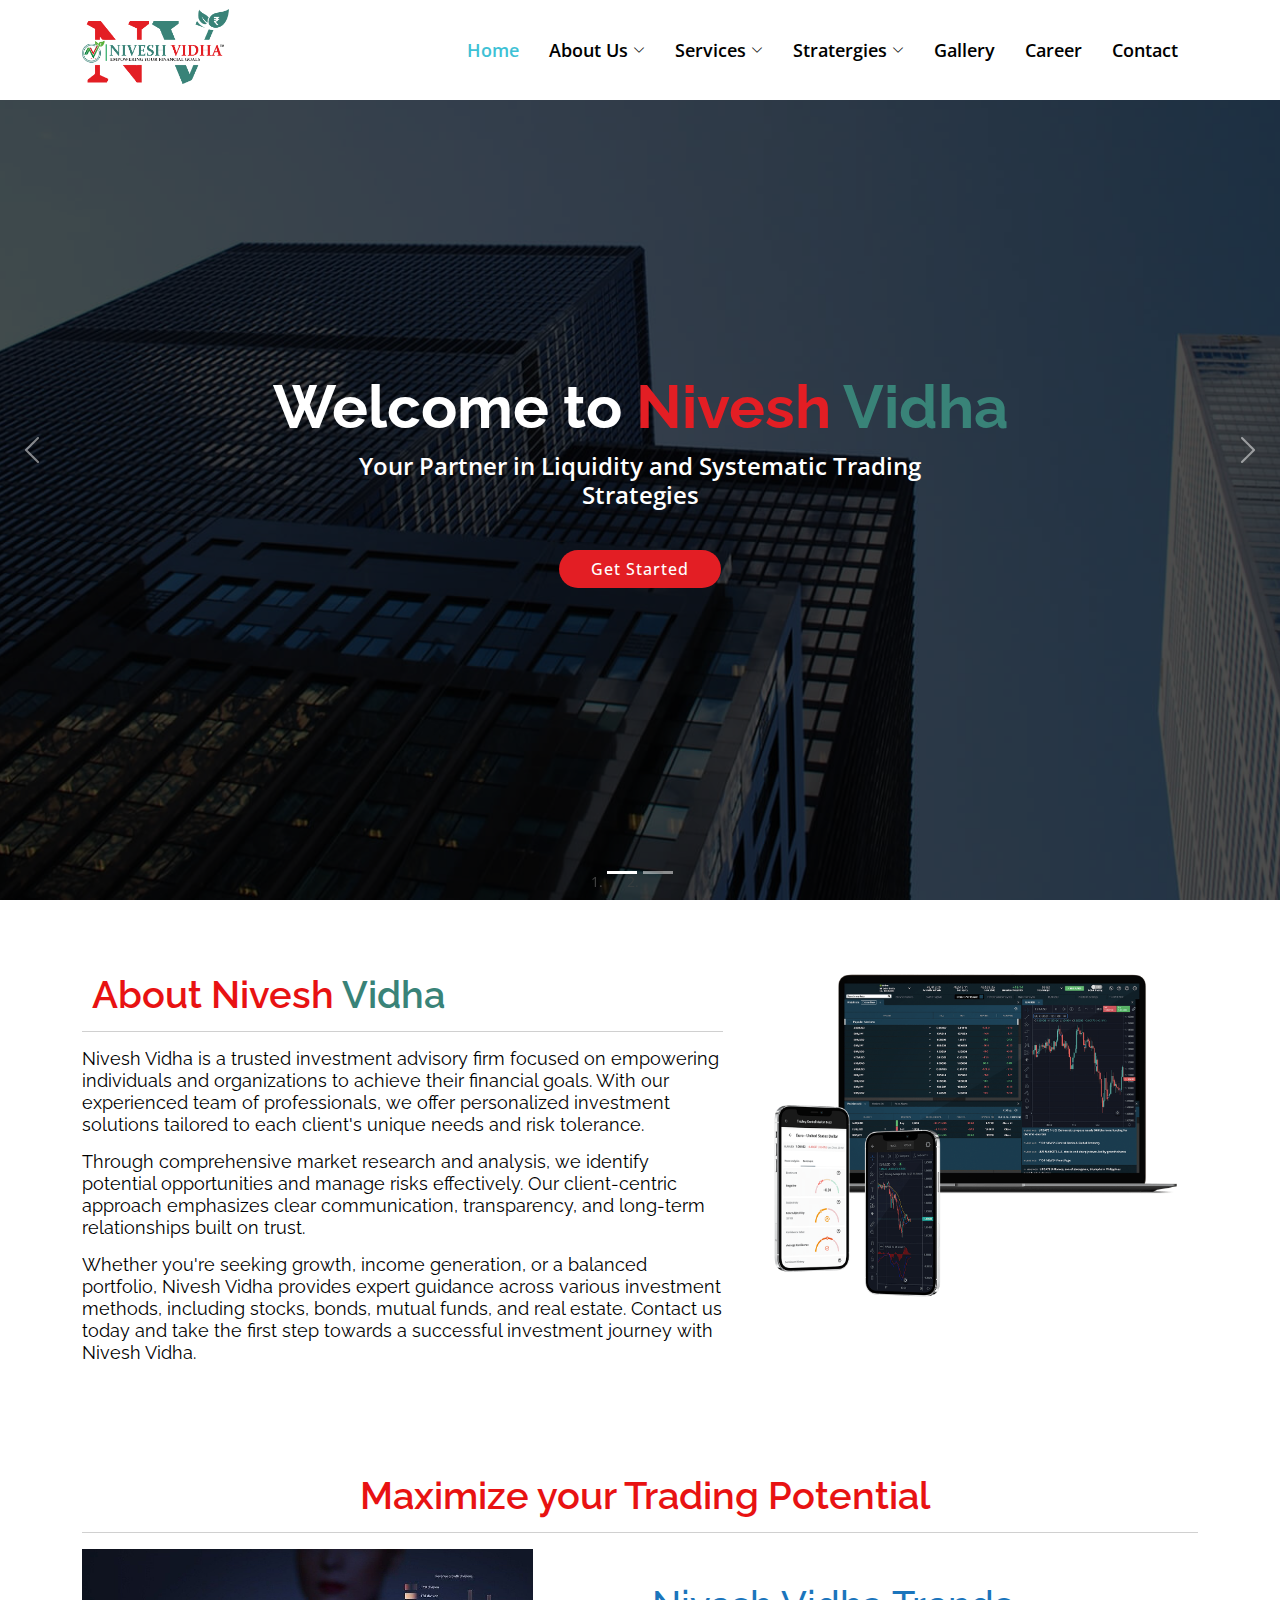
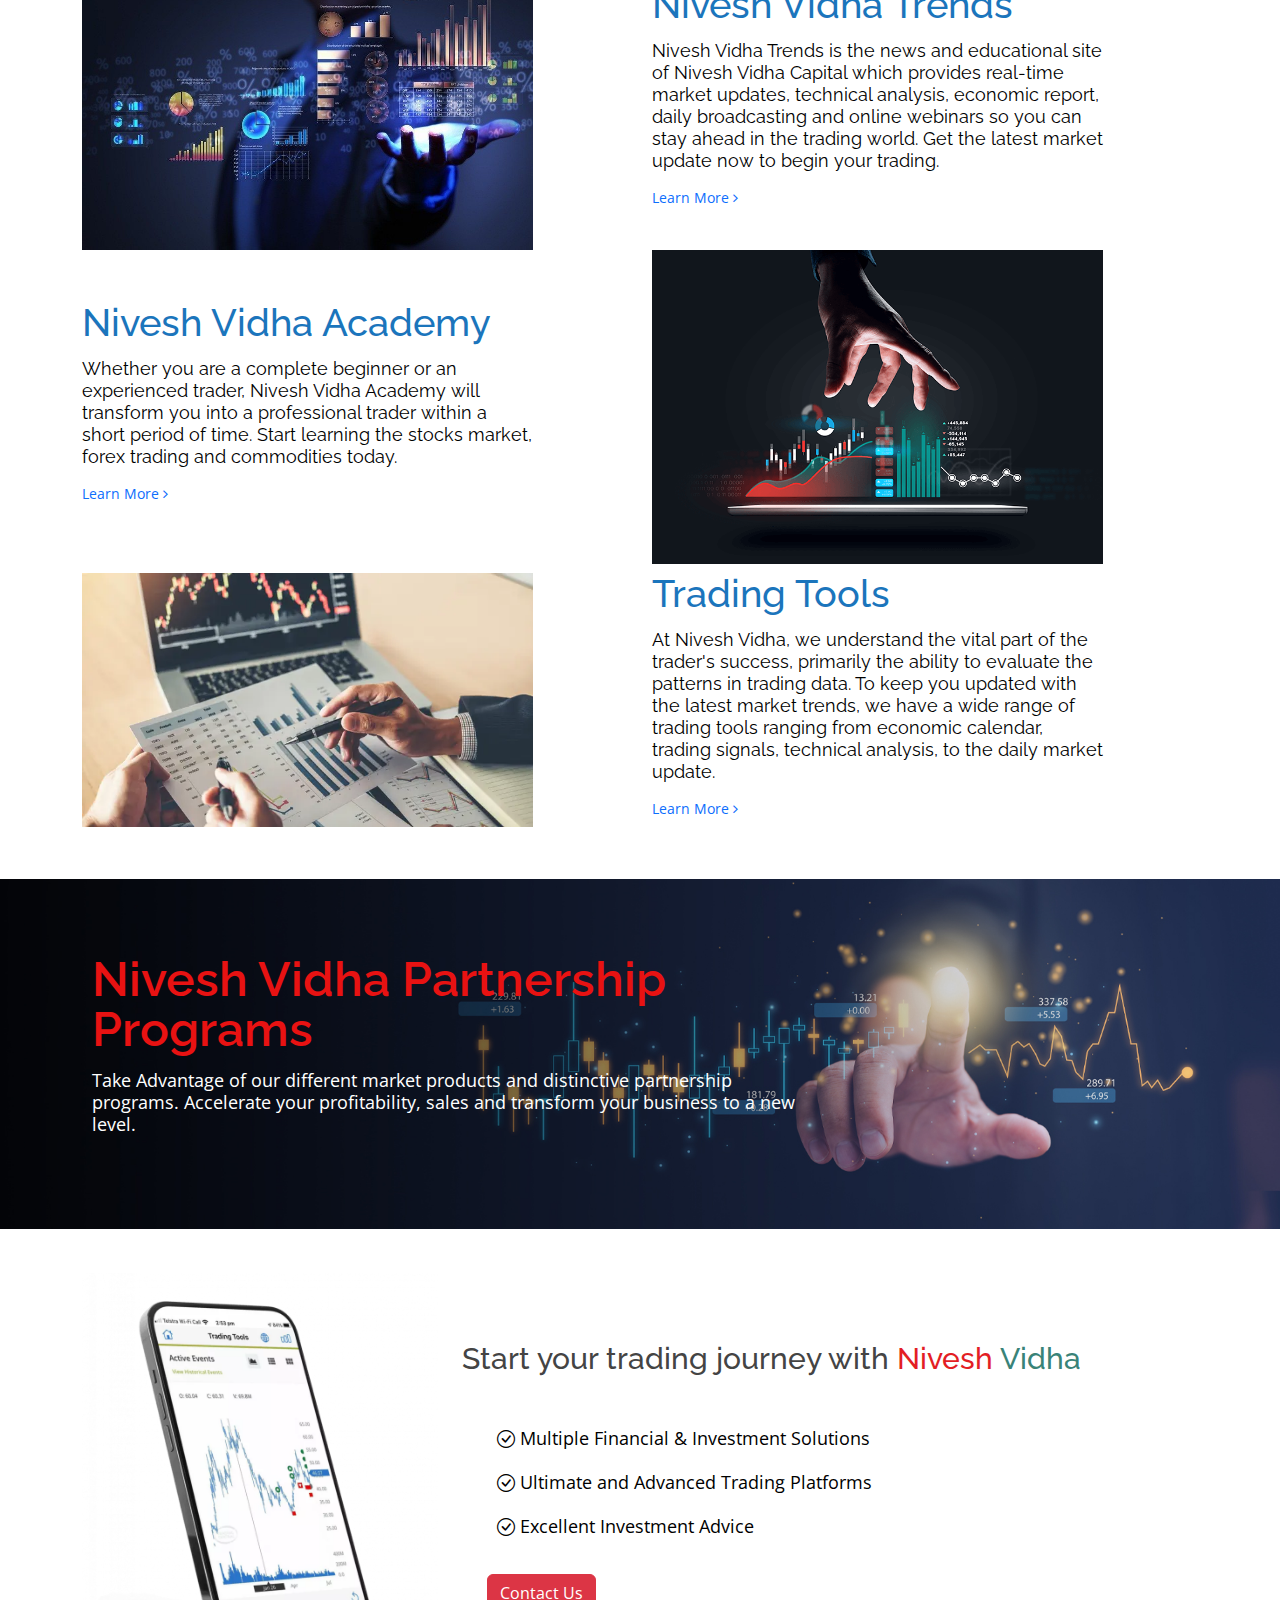
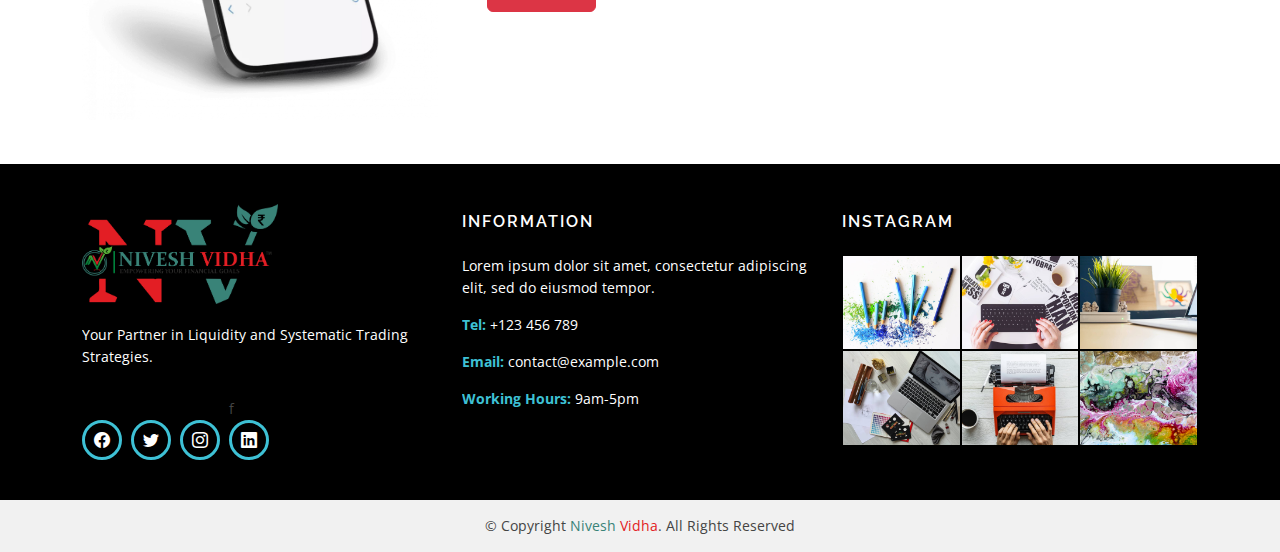
<file: index.html>
<!DOCTYPE html>
<html lang="en">

<head>
  <meta charset="utf-8">
  <meta content="width=device-width, initial-scale=1.0" name="viewport">

  <title>Nivesh Vidha </title>
  <meta content="" name="description">
  <meta content="" name="keywords">

  <!-- Favicons -->
  <link href="assets/img/favicon.png" rel="icon">
  <link href="assets/img/apple-touch-icon.png" rel="apple-touch-icon">
  
  <!--------fontaewsome icon ------->
  <link rel="stylesheet" href="https://cdnjs.cloudflare.com/ajax/libs/font-awesome/4.7.0/css/font-awesome.min.css">

  <!-- Google Fonts -->
  <link href="https://fonts.googleapis.com/css?family=Open+Sans:300,400,400i,600,700|Raleway:300,400,400i,500,500i,700,800,900" rel="stylesheet">

  <!-- Vendor CSS Files -->
  <link href="assets/vendor/animate.css/animate.min.css" rel="stylesheet">
  <link href="assets/vendor/bootstrap/css/bootstrap.min.css" rel="stylesheet">
  <link href="assets/vendor/bootstrap-icons/bootstrap-icons.css" rel="stylesheet">
  <link href="assets/vendor/boxicons/css/boxicons.min.css" rel="stylesheet">
  <link href="assets/vendor/glightbox/css/glightbox.min.css" rel="stylesheet">
  <link href="assets/vendor/swiper/swiper-bundle.min.css" rel="stylesheet">

  <!--  Main CSS File -->
  <link href="assets/css/style.css" rel="stylesheet">

</head>

<body>

  <!-- ======= Header ======= -->
  <header id="header" class="fixed-top d-flex align-items-center">
    <div class="container d-flex justify-content-between">

      <div class="logo">
        
        <a href="index.html"><img src="assets/img/logo.png" alt="Nivesh_logo" ></a>
      </div>

      <nav id="navbar" class="navbar">
        <ul>
          <li><a class="nav-link scrollto active" href="index.html">Home</a></li>
          <li class="dropdown"><a href="about.html"><span>About Us</span> <i class="bi bi-chevron-down"></i></a>
            <ul>
              <li><a href="">Our Story</a></li>
              <li><a href="#">Leadership</a></li>
              <!-- <li class="dropdown"><a href="#"><span>Deep Drop Down</span> <i class="bi bi-chevron-right"></i></a>
                <ul>
                  <li><a href="#">Deep Drop Down 1</a></li>
                  <li><a href="#">Deep Drop Down 2</a></li>
                  <li><a href="#">Deep Drop Down 3</a></li>
                  <li><a href="#">Deep Drop Down 4</a></li>
                  <li><a href="#">Deep Drop Down 5</a></li>
                </ul>
              </li> -->
              <li><a href="#">Principles</a></li>
              <li><a href="#">Investment Philosphy</a></li>
              <li><a href="#">Our Team</a></li>
            </ul>
          </li>
          <li class="dropdown"><a href="services.html"><span>Services</span> <i class="bi bi-chevron-down"></i></a>
            <ul>
              <li><a href="">Portfolio Management</a></li>
              <li><a href="#">Market Insights</a></li>
              <li><a href="#">Research & Analysis</a></li>
              <li><a href="#">Investment Advisory</a></li>
            </ul>
          </li>
          <li class="dropdown"><a href="stratergies.html"><span>Stratergies</span> <i class="bi bi-chevron-down"></i></a>
            <ul>
              <li><a href="">Equity Oriented</a></li>
              <li><a href="#">Risk Management</a></li>
              <li><a href="#">Our Approach</a></li>
              
            </ul>
          </li>
         
          <li><a href="gallery.html">Gallery</a></li>
          <li><a href="career.html">Career</a></li>
         
          <li><a class="nav-link scrollto" href="contact.html">Contact</a></li>
        </ul>
        <i class="bi bi-list mobile-nav-toggle"></i>
      </nav><!-- .navbar -->

    </div>
  </header><!-- End Header -->

  <!-- ======= hero Section ======= -->
  <section id="hero">
    <div class="hero-container">
      <div id="heroCarousel" class="carousel slide carousel-fade" data-bs-ride="carousel" data-bs-interval="5000">

        <ol id="hero-carousel-indicators" class="carousel-indicators"></ol>

        <div class="carousel-inner" role="listbox">

            <div class="carousel-item active" style="background-image: url(assets/img/hero-carousel/1.jpg)">
              <div class="carousel-container">
                <div class="container">
                  <h1 class="animate__animated animate__fadeInDown">Welcome to <span style="color:#e31e24;">Nivesh</span><span style="color:#398378; "> Vidha</span></h1>
                  <p class="animate__animated animate__fadeInUp">Your Partner in Liquidity and Systematic Trading Strategies</p>
                  <a href="#about" class="btn-get-started scrollto animate__animated animate__fadeInUp">Get Started</a>
                </div>
              </div>
            </div>

            <div class="carousel-item" style="background-image: url(assets/img/hero-carousel/2.jpg)">
              <div class="carousel-container">
                <div class="container">
                  <h1 class="animate__animated animate__fadeInDown">Welcome to <span style="color:#e31e24;">Nivesh</span><span style="color:#398378; "> Vidha</span></h1>
                  <p class="animate__animated animate__fadeInUp">Your Partner in Liquidity and Systematic Trading Strategies</p>
                  <a href="#about" class="btn-get-started scrollto animate__animated animate__fadeInUp">Get Started</a>
                </div>
              </div>
            </div>

        </div>

        <a class="carousel-control-prev" href="#heroCarousel" role="button" data-bs-slide="prev">
          <span class="carousel-control-prev-icon bi bi-chevron-left" aria-hidden="true"></span>
        </a>

        <a class="carousel-control-next" href="#heroCarousel" role="button" data-bs-slide="next">
          <span class="carousel-control-next-icon bi bi-chevron-right" aria-hidden="true"></span>
        </a>

      </div>
    </div>
  </section>
  <!-- End Hero Section -->


  <!------------------  about  Nivesh Vidha Section---------------->
  <section>

      <div class="container-fluid">
        <div class="container">
          <div class="row">
            <div class="col-md-7">
              <h2 class="about_head">About Nivesh <span style="color:#398378; "> Vidha</span></h2>
              <hr>
              <p class="about_Para">Nivesh Vidha is a trusted investment advisory firm focused on empowering individuals and organizations 
                to achieve their financial goals. With our experienced team of professionals, we offer personalized investment solutions 
                tailored to each client's unique needs and risk tolerance. 
              <p class="about_Para">
                Through comprehensive market research and analysis, we identify potential opportunities and manage risks effectively. 
                Our client-centric approach emphasizes clear communication, transparency, and long-term relationships built on trust.
              </p> 
              <p class="about_Para">
                Whether you're seeking growth, income generation, or a balanced portfolio, Nivesh Vidha provides expert guidance across
                various investment methods, including stocks, bonds, mutual funds, and real estate. Contact us today and take the first 
                step towards a successful investment journey with Nivesh Vidha.
              </p>
                
              </p>
            </div>
            <div class="col-md-5">
              <br>
              <br>
              <img class="img-fluid" src="assets/img/background/mobile.png" alt="mobile">
            </div>
          </div>
        </div>
      </div>
    
  </section>
  <!-------- about ------------>
<!----- Best of Nivesh -->
<br>
<section class="fdb-block">
  <div class="container">
    <div class="style_container__Dzb4j">
      <div class="row justify-content-center ">
        <div class="col-12 text-center">
          <h2 class="about_head">Maximize your Trading Potential</h2>
          <hr>
        </div>
      </div>
      <div class="row text-left align-items-center  ">
        <div class="col-md-5">
          <img alt="nivesh academy" class="img-fluid" src="assets/img/about/diversified-investment-portfolio_12.jpg" >
        </div>
        <div class="col-12 col-sm-6 col-md-5 m-md-auto">
          <h2 style="color: rgb(27, 117, 188);">Nivesh Vidha Trends</h2>
          <p class="about_Para">
            Nivesh Vidha Trends is the news and educational site of Nivesh Vidha Capital which provides real-time market updates, technical analysis, economic 
            report, daily broadcasting and online webinars so you can stay ahead in the trading world. Get the latest market update now to begin 
            your trading.
          </p>
          <p>
            <a href="">Learn More <i class="fa fa-angle-right" aria-hidden="true"></i></a>
          </p>
        </div>
      </div>
      <div class="row text-left align-items-center  ">
        <div class="col-10 col-sm-6 col-md-5 m-md-auto order-md-5">
          <img alt="Nivesh_vidha academy" class="img-fluid " src="assets/img/about/629f0373a4c2e05a3938b159_Trading-vs-Investing.png" >
        </div>
        <div class="col-12 col-md-5">
          <h2 style="color: rgb(27, 117, 188);">Nivesh Vidha Academy</h2>
          <p class="about_Para">
            Whether you are a complete beginner or an experienced trader, Nivesh Vidha Academy will transform you into a professional trader within a 
            short period of time. Start learning the stocks market, forex trading and commodities today.
          </p>
          <p>
            <a href="">Learn More <i class="fa fa-angle-right" aria-hidden="true"></i></a>
          </p>
        </div>
      </div>
      <div class="row text-left align-items-center  ">
        <div class="col-10 col-md-5">
          <img alt="nivesh Vidha  academy" class="img-fluid " src="assets/img/about/business-men-investing-iStock-1089940314.webp" >
        </div>
        <div class="col-12 col-sm-6 col-md-5 m-md-auto">
          <h2 style="color: rgb(27, 117, 188);">Trading Tools</h2>
          <p class="about_Para">At Nivesh Vidha, we understand the vital part of the trader's success, primarily the 
            ability to evaluate the patterns in trading data. To keep you updated with the latest market trends, we have a wide range of trading 
            tools ranging from economic calendar, trading signals, technical analysis, to the daily market update.
          </p>
          <p>
            <a href="/trading-tools/economic-calendar">Learn More <i class="fa fa-angle-right" aria-hidden="true"></i></a>
          </p>
        </div>
      </div>
    </div>
  </div>
</section>


<!---- Best Of Nivesh End-->


  <!----------------banner------------->
<br>
<br>

  <section>
    <div class="bannerback">
      <div class="container">
        <div class="row">
          <div class="col-md-8">
            <h1 class="about1">Nivesh Vidha Partnership Programs</h1>
            <p class="about2">Take Advantage of our different market products and distinctive partnership programs. Accelerate your profitability, sales and transform your business to a new level.</p>
          </div>
        </div>
      </div>
    </div>
  </section>
  <br>
<br>
  <!-----------------banner------------->
  <!-----------------banner1-------------->

  <section>
    <div class="container-fluid">
      <div class="container">
        <div class="row">
          <div class="col-md-4">
            <img src="assets/img/about/mobile-slant-left-1-816x1024.webp" alt="mobile">
          </div>
          <div class="col-md-8">
            <h3 style="margin-top: 70px;">Start your trading journey with <span style="color:#e31e24;">Nivesh</span><span style="color:#398378;"> Vidha</span></h3>
            <br>
            <p>
              <ul>
                <li class="list"><i class="bi bi-check-circle"></i> Multiple Financial & Investment Solutions</li><br>
                <li class="list"><i class="bi bi-check-circle"></i> Ultimate and Advanced Trading Platforms</li><br>
                <li class="list"><i class="bi bi-check-circle"></i> Excellent Investment Advice</li>
              </ul>
            </p>
            <br>
            <a href="contact.html"><button class="btn btn-danger" style="margin-left:25px;">Contact Us</button></a> 
          </div>
        </div>
      </div>
    </div>
  </section>
  <br><br>

  <!-----------------banner1--------------->

  <!-- ======= Footer ======= -->
  <footer>
    <div class="footer-area">
      <div class="container">
        <div class="row">
          <div class="col-md-4">
            <div class="footer-content">
              <div class="footer-head">
                <div class="footer-logo">
                  <a href="index.html"><img src="assets/img/logo.png" style="height:100px;" alt="Nivesh_logo" ></a> 
                </div>
                <p>
                   Your Partner in Liquidity and Systematic Trading Strategies.
                </p>
                <div class="footer-icons">
                  <ul>
                    <li>
                      <a href="#"><i class="bi bi-facebook"></i></a>
                    </li>
                    <li>
                      <a href="#"><i class="bi bi-twitter"></i></a>
                    </li>
                    <li>
                      <a href="#"><i class="bi bi-instagram"></i></a>
                    </li>
                    <li>f
                      <a href="#"><i class="bi bi-linkedin"></i></a>
                    </li>
                  </ul>
                </div>
              </div>
            </div>
          </div>
          <!-- end single footer -->
          <div class="col-md-4">
            <div class="footer-content">
              <div class="footer-head">
                <h4>information</h4>
                <p>
                  Lorem ipsum dolor sit amet, consectetur adipiscing elit, sed do eiusmod tempor.
                </p>
                <div class="footer-contacts">
                  <p><span>Tel:</span> +123 456 789</p>
                  <p><span>Email:</span> contact@example.com</p>
                  <p><span>Working Hours:</span> 9am-5pm</p>
                </div>
              </div>
            </div>
          </div>
          <!-- end single footer -->
          <div class="col-md-4">
            <div class="footer-content">
              <div class="footer-head">
                <h4>Instagram</h4>
                <div class="flicker-img">
                  <a href="#"><img src="assets/img/portfolio/1.jpg" alt=""></a>
                  <a href="#"><img src="assets/img/portfolio/2.jpg" alt=""></a>
                  <a href="#"><img src="assets/img/portfolio/3.jpg" alt=""></a>
                  <a href="#"><img src="assets/img/portfolio/4.jpg" alt=""></a>
                  <a href="#"><img src="assets/img/portfolio/5.jpg" alt=""></a>
                  <a href="#"><img src="assets/img/portfolio/6.jpg" alt=""></a>
                </div>
              </div>
            </div>
          </div>
        </div>
      </div>
    </div>
    <div class="footer-area-bottom">
      <div class="container">
        <div class="row">
          <div class="col-md-12 col-sm-12 col-xs-12">
            <div class="copyright text-center">
              <p>
                &copy; Copyright <span style="color:#398378;">Nivesh</span><span style="color: #e31e24;"> Vidha</span>. All Rights Reserved
              </p>
            </div>
           
          </div>
        </div>
      </div>
    </div>
  </footer><!-- End  Footer -->

  <div id="preloader"></div>
  <a href="#" class="back-to-top d-flex align-items-center justify-content-center"><i class="bi bi-arrow-up-short"></i></a>

  <!-- Vendor JS Files -->
  <script src="assets/vendor/bootstrap/js/bootstrap.bundle.min.js"></script>
  <script src="assets/vendor/glightbox/js/glightbox.min.js"></script>
  <script src="assets/vendor/isotope-layout/isotope.pkgd.min.js"></script>
  <script src="assets/vendor/swiper/swiper-bundle.min.js"></script>
  <script src="assets/vendor/php-email-form/validate.js"></script>

  <!--  Main JS File -->
  <script src="assets/js/main.js"></script>

</body>

</html>
</file>
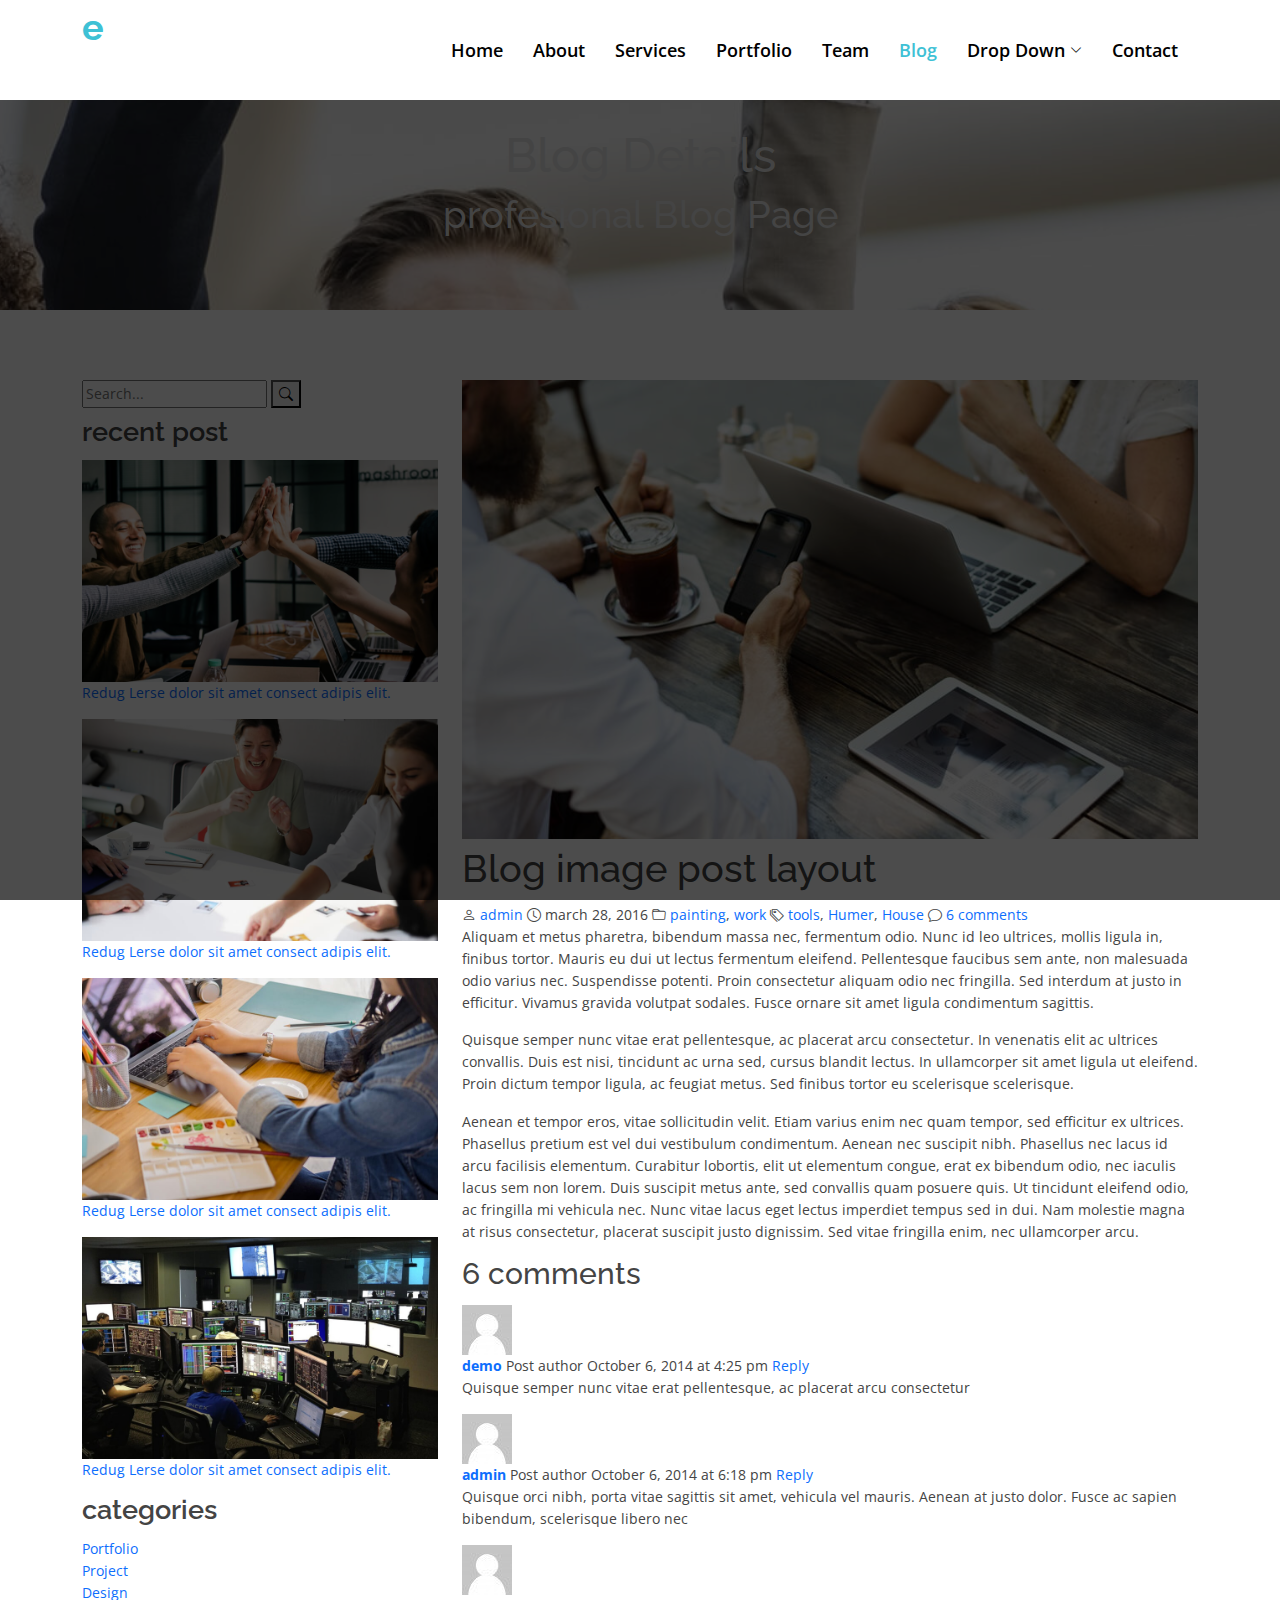
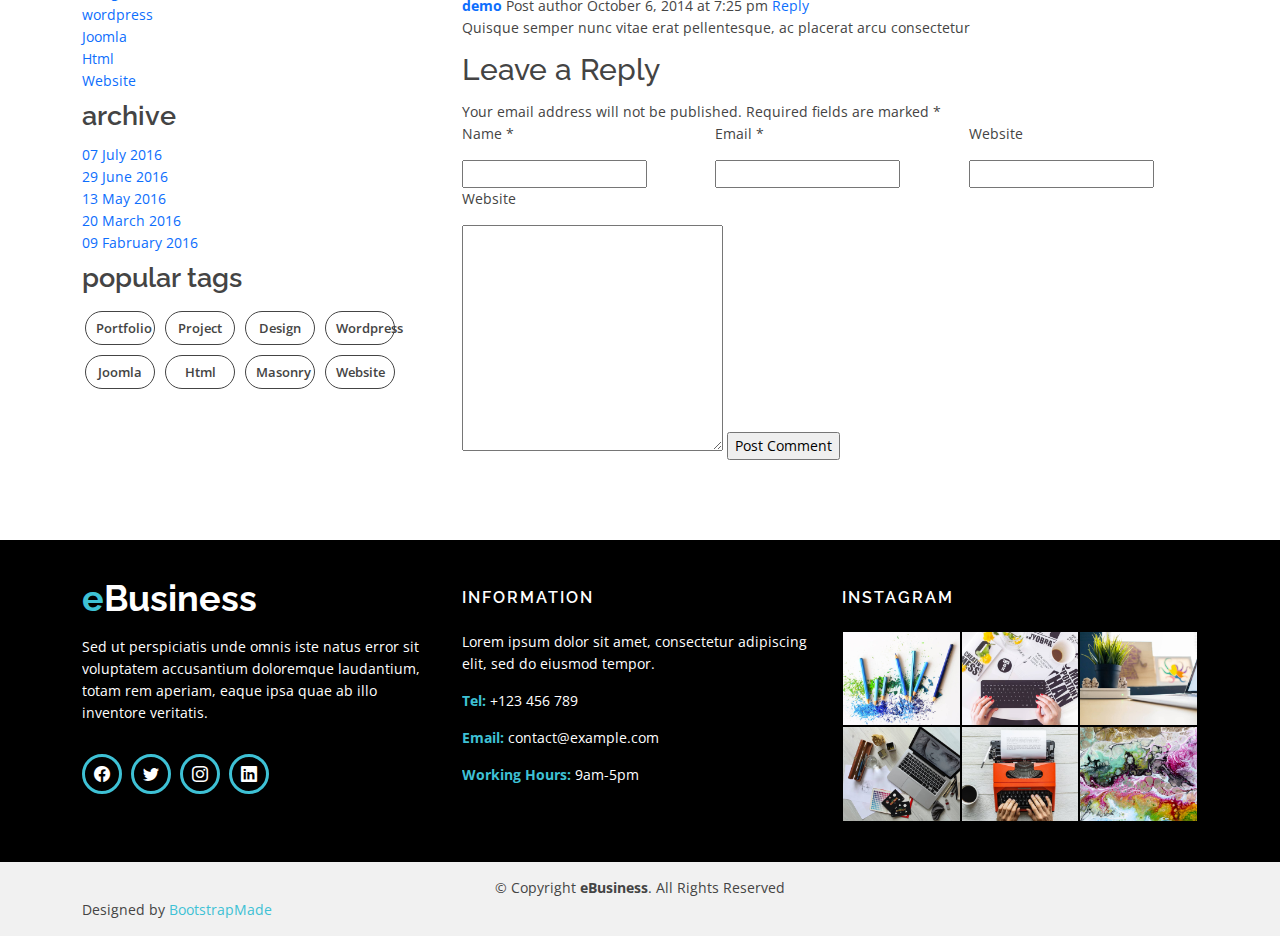
<file: blog-details.html>
<!DOCTYPE html>
<html lang="en">

<head>
  <meta charset="utf-8">
  <meta content="width=device-width, initial-scale=1.0" name="viewport">

  <title>eBusiness Bootstrap Template - Index</title>
  <meta content="" name="description">
  <meta content="" name="keywords">

  <!-- Favicons -->
  <link href="assets/img/favicon.png" rel="icon">
  <link href="assets/img/apple-touch-icon.png" rel="apple-touch-icon">

  <!-- Google Fonts -->
  <link href="https://fonts.googleapis.com/css?family=Open+Sans:300,400,400i,600,700|Raleway:300,400,400i,500,500i,700,800,900" rel="stylesheet">

  <!-- Vendor CSS Files -->
  <link href="assets/vendor/animate.css/animate.min.css" rel="stylesheet">
  <link href="assets/vendor/bootstrap/css/bootstrap.min.css" rel="stylesheet">
  <link href="assets/vendor/bootstrap-icons/bootstrap-icons.css" rel="stylesheet">
  <link href="assets/vendor/boxicons/css/boxicons.min.css" rel="stylesheet">
  <link href="assets/vendor/glightbox/css/glightbox.min.css" rel="stylesheet">
  <link href="assets/vendor/swiper/swiper-bundle.min.css" rel="stylesheet">

  <!-- Template Main CSS File -->
  <link href="assets/css/style.css" rel="stylesheet">

  <!-- =======================================================
  * Template Name: eBusiness
  * Updated: May 30 2023 with Bootstrap v5.3.0
  * Template URL: https://bootstrapmade.com/ebusiness-bootstrap-corporate-template/
  * Author: BootstrapMade.com
  * License: https://bootstrapmade.com/license/
  ======================================================== -->
</head>

<body>

  <!-- ======= Header ======= -->
  <header id="header" class="fixed-top d-flex align-items-center">
    <div class="container d-flex justify-content-between">

      <div class="logo">
        <h1><a href="index.html"><span>e</span>Business</a></h1>
        <!-- Uncomment below if you prefer to use an image logo -->
        <!-- <a href="index.html"><img src="assets/img/logo.png" alt="" class="img-fluid"></a>-->
      </div>

      <nav id="navbar" class="navbar">
        <ul>
          <li><a class="nav-link scrollto " href="#hero">Home</a></li>
          <li><a class="nav-link scrollto" href="#about">About</a></li>
          <li><a class="nav-link scrollto" href="#services">Services</a></li>
          <li><a class="nav-link scrollto" href="#portfolio">Portfolio</a></li>
          <li><a class="nav-link scrollto" href="#team">Team</a></li>
          <li><a class="active" href="blog.html">Blog</a></li>
          <li class="dropdown"><a href="#"><span>Drop Down</span> <i class="bi bi-chevron-down"></i></a>
            <ul>
              <li><a href="#">Drop Down 1</a></li>
              <li class="dropdown"><a href="#"><span>Deep Drop Down</span> <i class="bi bi-chevron-right"></i></a>
                <ul>
                  <li><a href="#">Deep Drop Down 1</a></li>
                  <li><a href="#">Deep Drop Down 2</a></li>
                  <li><a href="#">Deep Drop Down 3</a></li>
                  <li><a href="#">Deep Drop Down 4</a></li>
                  <li><a href="#">Deep Drop Down 5</a></li>
                </ul>
              </li>
              <li><a href="#">Drop Down 2</a></li>
              <li><a href="#">Drop Down 3</a></li>
              <li><a href="#">Drop Down 4</a></li>
            </ul>
          </li>
          <li><a class="nav-link scrollto" href="#contact">Contact</a></li>
        </ul>
        <i class="bi bi-list mobile-nav-toggle"></i>
      </nav><!-- .navbar -->

    </div>
  </header><!-- End Header -->

  <main id="main">

    <!-- ======= Blog Header ======= -->
    <div class="header-bg page-area">
      <div class="container position-relative">
        <div class="row">
          <div class="col-md-12 col-sm-12 col-xs-12">
            <div class="slider-content text-center">
              <div class="header-bottom">
                <div class="layer2">
                  <h1 class="title2">Blog Details </h1>
                </div>
                <div class="layer3">
                  <h2 class="title3">profesional Blog Page</h2>
                </div>
              </div>
            </div>
          </div>
        </div>
      </div>
    </div><!-- End Blog Header -->

    <!-- ======= Blog Page ======= -->
    <div class="blog-page area-padding">
      <div class="container">
        <div class="row">
          <div class="col-lg-4 col-md-4">
            <div class="page-head-blog">
              <div class="single-blog-page">
                <!-- search option start -->
                <form action="#">
                  <div class="search-option">
                    <input type="text" placeholder="Search...">
                    <button class="button" type="submit">
                      <i class="bi bi-search"></i>
                    </button>
                  </div>
                </form>
                <!-- search option end -->
              </div>
              <div class="single-blog-page">
                <!-- recent start -->
                <div class="left-blog">
                  <h4>recent post</h4>
                  <div class="recent-post">
                    <!-- start single post -->
                    <div class="recent-single-post">
                      <div class="post-img">
                        <a href="#">
                          <img src="assets/img/blog/1.jpg" alt="">
                        </a>
                      </div>
                      <div class="pst-content">
                        <p><a href="#"> Redug Lerse dolor sit amet consect adipis elit.</a></p>
                      </div>
                    </div>
                    <!-- End single post -->
                    <!-- start single post -->
                    <div class="recent-single-post">
                      <div class="post-img">
                        <a href="#">
                          <img src="assets/img/blog/2.jpg" alt="">
                        </a>
                      </div>
                      <div class="pst-content">
                        <p><a href="#"> Redug Lerse dolor sit amet consect adipis elit.</a></p>
                      </div>
                    </div>
                    <!-- End single post -->
                    <!-- start single post -->
                    <div class="recent-single-post">
                      <div class="post-img">
                        <a href="#">
                          <img src="assets/img/blog/3.jpg" alt="">
                        </a>
                      </div>
                      <div class="pst-content">
                        <p><a href="#"> Redug Lerse dolor sit amet consect adipis elit.</a></p>
                      </div>
                    </div>
                    <!-- End single post -->
                    <!-- start single post -->
                    <div class="recent-single-post">
                      <div class="post-img">
                        <a href="#">
                          <img src="assets/img/blog/4.jpg" alt="">
                        </a>
                      </div>
                      <div class="pst-content">
                        <p><a href="#"> Redug Lerse dolor sit amet consect adipis elit.</a></p>
                      </div>
                    </div>
                    <!-- End single post -->
                  </div>
                </div>
                <!-- recent end -->
              </div>
              <div class="single-blog-page">
                <div class="left-blog">
                  <h4>categories</h4>
                  <ul>
                    <li>
                      <a href="#">Portfolio</a>
                    </li>
                    <li>
                      <a href="#">Project</a>
                    </li>
                    <li>
                      <a href="#">Design</a>
                    </li>
                    <li>
                      <a href="#">wordpress</a>
                    </li>
                    <li>
                      <a href="#">Joomla</a>
                    </li>
                    <li>
                      <a href="#">Html</a>
                    </li>
                    <li>
                      <a href="#">Website</a>
                    </li>
                  </ul>
                </div>
              </div>
              <div class="single-blog-page">
                <div class="left-blog">
                  <h4>archive</h4>
                  <ul>
                    <li>
                      <a href="#">07 July 2016</a>
                    </li>
                    <li>
                      <a href="#">29 June 2016</a>
                    </li>
                    <li>
                      <a href="#">13 May 2016</a>
                    </li>
                    <li>
                      <a href="#">20 March 2016</a>
                    </li>
                    <li>
                      <a href="#">09 Fabruary 2016</a>
                    </li>
                  </ul>
                </div>
              </div>
              <div class="single-blog-page">
                <div class="left-tags blog-tags">
                  <div class="popular-tag left-side-tags left-blog">
                    <h4>popular tags</h4>
                    <ul>
                      <li>
                        <a href="#">Portfolio</a>
                      </li>
                      <li>
                        <a href="#">Project</a>
                      </li>
                      <li>
                        <a href="#">Design</a>
                      </li>
                      <li>
                        <a href="#">wordpress</a>
                      </li>
                      <li>
                        <a href="#">Joomla</a>
                      </li>
                      <li>
                        <a href="#">Html</a>
                      </li>
                      <li>
                        <a href="#">Masonry</a>
                      </li>
                      <li>
                        <a href="#">Website</a>
                      </li>
                    </ul>
                  </div>
                </div>
              </div>
            </div>
          </div>
          <!-- End left sidebar -->
          <!-- Start single blog -->
          <div class="col-md-8 col-sm-8 col-xs-12">
            <div class="row">
              <div class="col-md-12 col-sm-12 col-xs-12">
                <!-- single-blog start -->
                <article class="blog-post-wrapper">
                  <div class="post-thumbnail">
                    <img src="assets/img/blog/6.jpg" alt="" />
                  </div>
                  <div class="post-information">
                    <h2>Blog image post layout</h2>
                    <div class="entry-meta">
                      <span class="author-meta"><i class="bi bi-person"></i> <a href="#">admin</a></span>
                      <span><i class="bi bi-clock"></i> march 28, 2016</span>
                      <span class="tag-meta">
                        <i class="bi bi-folder"></i>
                        <a href="#">painting</a>,
                        <a href="#">work</a>
                      </span>
                      <span>
                        <i class="bi bi-tags"></i>
                        <a href="#">tools</a>,
                        <a href="#"> Humer</a>,
                        <a href="#">House</a>
                      </span>
                      <span><i class="bi bi-chat"></i> <a href="#">6 comments</a></span>
                    </div>
                    <div class="entry-content">
                      <p>Aliquam et metus pharetra, bibendum massa nec, fermentum odio. Nunc id leo ultrices, mollis ligula in, finibus tortor. Mauris eu dui ut lectus fermentum eleifend. Pellentesque faucibus sem ante, non malesuada odio varius nec. Suspendisse
                        potenti. Proin consectetur aliquam odio nec fringilla. Sed interdum at justo in efficitur. Vivamus gravida volutpat sodales. Fusce ornare sit amet ligula condimentum sagittis.</p>
                      <blockquote>
                        <p>Quisque semper nunc vitae erat pellentesque, ac placerat arcu consectetur. In venenatis elit ac ultrices convallis. Duis est nisi, tincidunt ac urna sed, cursus blandit lectus. In ullamcorper sit amet ligula ut eleifend. Proin dictum
                          tempor ligula, ac feugiat metus. Sed finibus tortor eu scelerisque scelerisque.</p>
                      </blockquote>
                      <p>Aenean et tempor eros, vitae sollicitudin velit. Etiam varius enim nec quam tempor, sed efficitur ex ultrices. Phasellus pretium est vel dui vestibulum condimentum. Aenean nec suscipit nibh. Phasellus nec lacus id arcu facilisis elementum.
                        Curabitur lobortis, elit ut elementum congue, erat ex bibendum odio, nec iaculis lacus sem non lorem. Duis suscipit metus ante, sed convallis quam posuere quis. Ut tincidunt eleifend odio, ac fringilla mi vehicula nec. Nunc vitae
                        lacus eget lectus imperdiet tempus sed in dui. Nam molestie magna at risus consectetur, placerat suscipit justo dignissim. Sed vitae fringilla enim, nec ullamcorper arcu.</p>
                    </div>
                  </div>
                </article>
                <div class="clear"></div>
                <div class="single-post-comments">
                  <div class="comments-area">
                    <div class="comments-heading">
                      <h3>6 comments</h3>
                    </div>
                    <div class="comments-list">
                      <ul>
                        <li class="threaded-comments">
                          <div class="comments-details">
                            <div class="comments-list-img">
                              <img src="assets/img/blog/b02.jpg" alt="post-author">
                            </div>
                            <div class="comments-content-wrap">
                              <span>
                                <b><a href="#">demo</a></b>
                                Post author
                                <span class="post-time">October 6, 2014 at 4:25 pm</span>
                                <a href="#">Reply</a>
                              </span>
                              <p>Quisque semper nunc vitae erat pellentesque, ac placerat arcu consectetur</p>
                            </div>
                          </div>
                        </li>
                        <li>
                          <div class="comments-details">
                            <div class="comments-list-img">
                              <img src="assets/img/blog/b02.jpg" alt="post-author">
                            </div>
                            <div class="comments-content-wrap">
                              <span>
                                <b><a href="#">admin</a></b>
                                Post author
                                <span class="post-time">October 6, 2014 at 6:18 pm </span>
                                <a href="#">Reply</a>
                              </span>
                              <p>Quisque orci nibh, porta vitae sagittis sit amet, vehicula vel mauris. Aenean at justo dolor. Fusce ac sapien bibendum, scelerisque libero nec</p>
                            </div>
                          </div>
                        </li>
                        <li class="threaded-comments">
                          <div class="comments-details">
                            <div class="comments-list-img">
                              <img src="assets/img/blog/b02.jpg" alt="post-author">
                            </div>
                            <div class="comments-content-wrap">
                              <span>
                                <b><a href="#">demo</a></b>
                                Post author
                                <span class="post-time">October 6, 2014 at 7:25 pm</span>
                                <a href="#">Reply</a>
                              </span>
                              <p>Quisque semper nunc vitae erat pellentesque, ac placerat arcu consectetur</p>
                            </div>
                          </div>
                        </li>
                      </ul>
                    </div>
                  </div>
                  <div class="comment-respond">
                    <h3 class="comment-reply-title">Leave a Reply </h3>
                    <span class="email-notes">Your email address will not be published. Required fields are marked *</span>
                    <form action="#">
                      <div class="row">
                        <div class="col-lg-4 col-md-4">
                          <p>Name *</p>
                          <input type="text" />
                        </div>
                        <div class="col-lg-4 col-md-4">
                          <p>Email *</p>
                          <input type="email" />
                        </div>
                        <div class="col-lg-4 col-md-4">
                          <p>Website</p>
                          <input type="text" />
                        </div>
                        <div class="col-lg-12 col-md-12 col-sm-12 comment-form-comment">
                          <p>Website</p>
                          <textarea id="message-box" cols="30" rows="10"></textarea>
                          <input type="submit" value="Post Comment" />
                        </div>
                      </div>
                    </form>
                  </div>
                </div>
                <!-- single-blog end -->
              </div>
            </div>
          </div>
        </div>
      </div>
    </div><!-- End Blog Page -->

  </main><!-- End #main -->

  <!-- ======= Footer ======= -->
  <footer>
    <div class="footer-area">
      <div class="container">
        <div class="row">
          <div class="col-md-4">
            <div class="footer-content">
              <div class="footer-head">
                <div class="footer-logo">
                  <h2><span>e</span>Business</h2>
                </div>

                <p>Sed ut perspiciatis unde omnis iste natus error sit voluptatem accusantium doloremque laudantium, totam rem aperiam, eaque ipsa quae ab illo inventore veritatis.</p>
                <div class="footer-icons">
                  <ul>
                    <li>
                      <a href="#"><i class="bi bi-facebook"></i></a>
                    </li>
                    <li>
                      <a href="#"><i class="bi bi-twitter"></i></a>
                    </li>
                    <li>
                      <a href="#"><i class="bi bi-instagram"></i></a>
                    </li>
                    <li>
                      <a href="#"><i class="bi bi-linkedin"></i></a>
                    </li>
                  </ul>
                </div>
              </div>
            </div>
          </div>
          <!-- end single footer -->
          <div class="col-md-4">
            <div class="footer-content">
              <div class="footer-head">
                <h4>information</h4>
                <p>
                  Lorem ipsum dolor sit amet, consectetur adipiscing elit, sed do eiusmod tempor.
                </p>
                <div class="footer-contacts">
                  <p><span>Tel:</span> +123 456 789</p>
                  <p><span>Email:</span> contact@example.com</p>
                  <p><span>Working Hours:</span> 9am-5pm</p>
                </div>
              </div>
            </div>
          </div>
          <!-- end single footer -->
          <div class="col-md-4">
            <div class="footer-content">
              <div class="footer-head">
                <h4>Instagram</h4>
                <div class="flicker-img">
                  <a href="#"><img src="assets/img/portfolio/1.jpg" alt=""></a>
                  <a href="#"><img src="assets/img/portfolio/2.jpg" alt=""></a>
                  <a href="#"><img src="assets/img/portfolio/3.jpg" alt=""></a>
                  <a href="#"><img src="assets/img/portfolio/4.jpg" alt=""></a>
                  <a href="#"><img src="assets/img/portfolio/5.jpg" alt=""></a>
                  <a href="#"><img src="assets/img/portfolio/6.jpg" alt=""></a>
                </div>
              </div>
            </div>
          </div>
        </div>
      </div>
    </div>
    <div class="footer-area-bottom">
      <div class="container">
        <div class="row">
          <div class="col-md-12 col-sm-12 col-xs-12">
            <div class="copyright text-center">
              <p>
                &copy; Copyright <strong>eBusiness</strong>. All Rights Reserved
              </p>
            </div>
            <div class="credits">
              <!--
              All the links in the footer should remain intact.
              You can delete the links only if you purchased the pro version.
              Licensing information: https://bootstrapmade.com/license/
              Purchase the pro version with working PHP/AJAX contact form: https://bootstrapmade.com/buy/?theme=eBusiness
            -->
              Designed by <a href="https://bootstrapmade.com/">BootstrapMade</a>
            </div>
          </div>
        </div>
      </div>
    </div>
  </footer><!-- End  Footer -->

  <div id="preloader"></div>
  <a href="#" class="back-to-top d-flex align-items-center justify-content-center"><i class="bi bi-arrow-up-short"></i></a>

  <!-- Vendor JS Files -->
  <script src="assets/vendor/bootstrap/js/bootstrap.bundle.min.js"></script>
  <script src="assets/vendor/glightbox/js/glightbox.min.js"></script>
  <script src="assets/vendor/isotope-layout/isotope.pkgd.min.js"></script>
  <script src="assets/vendor/swiper/swiper-bundle.min.js"></script>
  <script src="assets/vendor/php-email-form/validate.js"></script>

  <!-- Template Main JS File -->
  <script src="assets/js/main.js"></script>

</body>

</html>
</file>
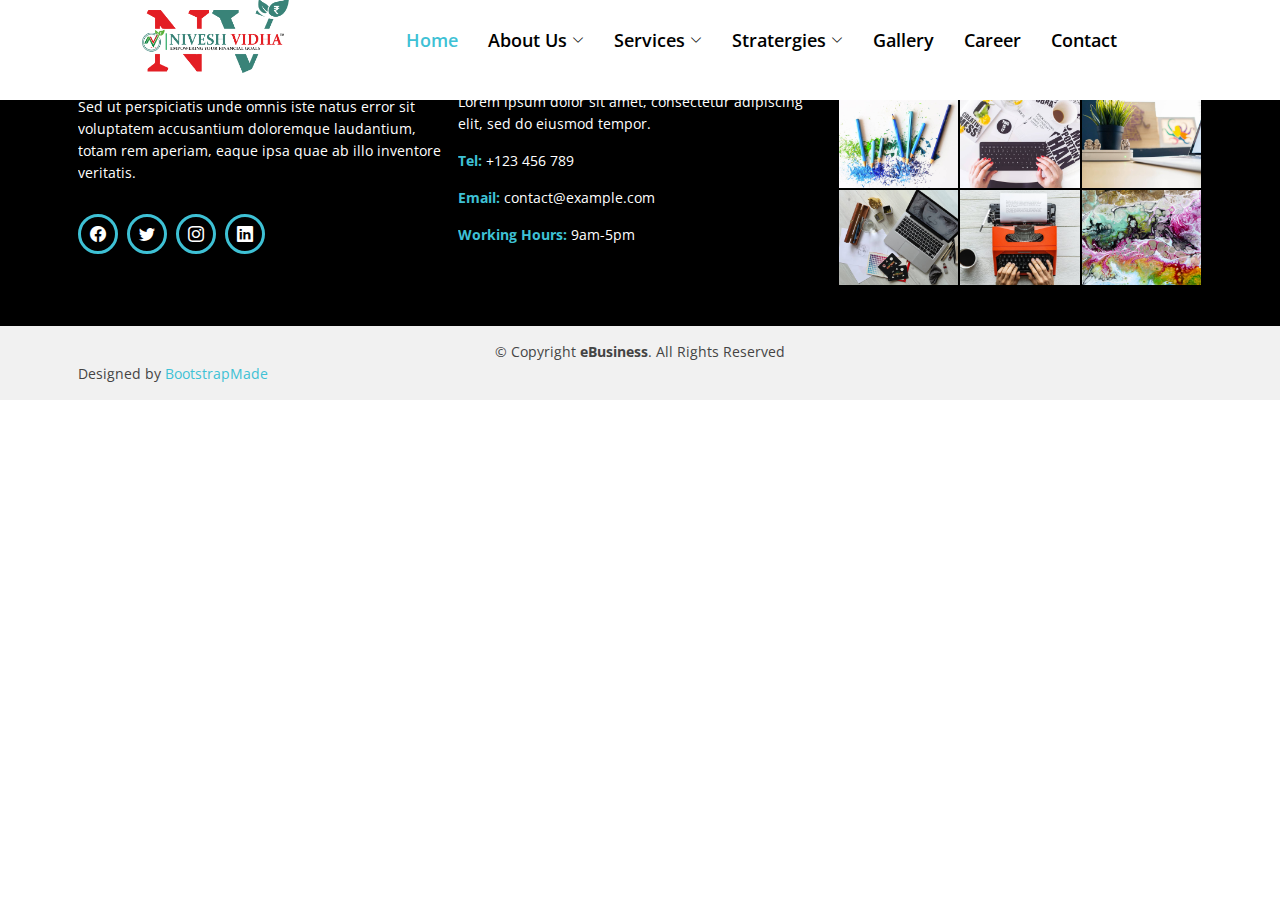
<file: blog.html>
<!DOCTYPE html>
<html lang="en">

<head>
  <meta charset="utf-8">
  <meta content="width=device-width, initial-scale=1.0" name="viewport">

  <title>GALLARY</title>
  <meta content="" name="description">
  <meta content="" name="keywords">

  <link href="//maxcdn.bootstrapcdn.com/bootstrap/3.3.0/css/bootstrap.min.css" rel="stylesheet" id="bootstrap-css">
<script src="//maxcdn.bootstrapcdn.com/bootstrap/3.3.0/js/bootstrap.min.js"></script>
<script src="//code.jquery.com/jquery-1.11.1.min.js"></script>

  <!-- Favicons -->
  <link href="assets/img/favicon.png" rel="icon">
  <link href="assets/img/apple-touch-icon.png" rel="apple-touch-icon">

  <!-- Google Fonts -->
  <link href="https://fonts.googleapis.com/css?family=Open+Sans:300,400,400i,600,700|Raleway:300,400,400i,500,500i,700,800,900" rel="stylesheet">

  <!-- Vendor CSS Files -->
  <link href="assets/vendor/animate.css/animate.min.css" rel="stylesheet">
  <link href="assets/vendor/bootstrap/css/bootstrap.min.css" rel="stylesheet">
  <link href="assets/vendor/bootstrap-icons/bootstrap-icons.css" rel="stylesheet">
  <link href="assets/vendor/boxicons/css/boxicons.min.css" rel="stylesheet">
  <link href="assets/vendor/glightbox/css/glightbox.min.css" rel="stylesheet">
  <link href="assets/vendor/swiper/swiper-bundle.min.css" rel="stylesheet">

  <!-- Template Main CSS File -->
  <link href="assets/css/style.css" rel="stylesheet">

  <!-- =======================================================
  * Template Name: eBusiness
  * Updated: May 30 2023 with Bootstrap v5.3.0
  * Template URL: https://bootstrapmade.com/ebusiness-bootstrap-corporate-template/
  * Author: BootstrapMade.com
  * License: https://bootstrapmade.com/license/
  ======================================================== -->
</head>

<body>

   <!-- ======= Header ======= -->
   <header id="header" class="fixed-top d-flex align-items-center">
    <div class="container d-flex justify-content-between">

      <div class="logo">
        
        <a href="index.html"><img src="assets/img/logo.png" alt="Nivesh_logo" ></a>
      </div>

      <nav id="navbar" class="navbar">
        <ul>
          <li><a class="nav-link scrollto active" href="index.html">Home</a></li>
          <li class="dropdown"><a href="#"><span>About Us</span> <i class="bi bi-chevron-down"></i></a>
            <ul>
              <li><a href="">Our Story</a></li>
              <li><a href="#">Leadership</a></li>
              <!-- <li class="dropdown"><a href="#"><span>Deep Drop Down</span> <i class="bi bi-chevron-right"></i></a>
                <ul>
                  <li><a href="#">Deep Drop Down 1</a></li>
                  <li><a href="#">Deep Drop Down 2</a></li>
                  <li><a href="#">Deep Drop Down 3</a></li>
                  <li><a href="#">Deep Drop Down 4</a></li>
                  <li><a href="#">Deep Drop Down 5</a></li>
                </ul>
              </li> -->
              <li><a href="#">Principles</a></li>
              <li><a href="#">Investment Philosphy</a></li>
              <li><a href="#">Our Team</a></li>
            </ul>
          </li>
          <li class="dropdown"><a href="#"><span>Services</span> <i class="bi bi-chevron-down"></i></a>
            <ul>
              <li><a href="">Portfolio Management</a></li>
              <li><a href="#">Market Insights</a></li>
              <li><a href="#">Research & Analysis</a></li>
              <li><a href="#">Investment Advisory</a></li>
            </ul>
          </li>
          <li class="dropdown"><a href="#"><span>Stratergies</span> <i class="bi bi-chevron-down"></i></a>
            <ul>
              <li><a href="">Equity Oriented</a></li>
              <li><a href="#">Risk Management</a></li>
              <li><a href="#">Our Approach</a></li>
              
            </ul>
          </li>
         
          <li><a href="blog.html">Gallery</a></li>
          <li><a href="career.html">Career</a></li>
         
          <li><a class="nav-link scrollto" href="contact.html">Contact</a></li>
        </ul>
        <i class="bi bi-list mobile-nav-toggle"></i>
      </nav><!-- .navbar -->

    </div>
  </header>
  <!-- End Header -->

  <main id="main">

   

    <!------------------- blog cards -------------------->


    

    <!-- <div class="container-fluid">
      <div class="container" style="background: white;">
        <div class="row" >
          <div class="col-md-1"></div>
          <div class="col-md-4">
            <div class="card">
              <div class="card-body">
                <div class="card-title">
                  <h1>What is Stock Market?</h1>
                </div>
                <div class="card-text">
                  <p>The term stock market refers to several exchanges in which shares of publicly held companies are bought and sold. Such financial activities are conducted through formal exchanges and via over-the-counter (OTC) marketplaces that operate under a defined set of regulations.</p>
                </div>
              </div>
            </div>
          </div>
          <div class="col-md-6">
            <div class="card">
              <img src="assets/img/blog/stock.jpg" alt="" height="300px">
            </div>
          </div>
          <div class="col-md-1"></div>
        </div>
      </div>
    </div> -->

    <!-- <div class="container-fluid" id="blogcard1">
      <div class="container">
        <div class="row">
          <div class="col-md-2"></div>
          <div class="col-md-8"></div>
            <div class="card">
              <img src="assets/img/blog/page-header1.avif" class="card-img-top" alt="stock market">
              <div class="card-body">
                <h5 class="card-title">What is Stock Market?</h5>
                <p class="card-text">The term stock market refers to several exchanges in which shares of publicly held companies are bought and sold. Such financial activities are conducted through formal exchanges and via over-the-counter (OTC) marketplaces that operate under a defined set of regulations.</p>
                <a href="#" class="btn btn-primary">Know More</a>
              </div>
            </div>
          </div>
          <div class="col-md-2"></div>
        </div>
      </div>
    </div> -->

    <!------------------- blog cards -------------------->
    
  </main><!-- End #main -->

  <!-- ======= Footer ======= -->
  <footer>
    <div class="footer-area">
      <div class="container">
        <div class="row">
          <div class="col-md-4">
            <div class="footer-content">
              <div class="footer-head">
                <div class="footer-logo">
                  <h2><span>e</span>Business</h2>
                </div>

                <p>Sed ut perspiciatis unde omnis iste natus error sit voluptatem accusantium doloremque laudantium, totam rem aperiam, eaque ipsa quae ab illo inventore veritatis.</p>
                <div class="footer-icons">
                  <ul>
                    <li>
                      <a href="#"><i class="bi bi-facebook"></i></a>
                    </li>
                    <li>
                      <a href="#"><i class="bi bi-twitter"></i></a>
                    </li>
                    <li>
                      <a href="#"><i class="bi bi-instagram"></i></a>
                    </li>
                    <li>
                      <a href="#"><i class="bi bi-linkedin"></i></a>
                    </li>
                  </ul>
                </div>
              </div>
            </div>
          </div>
          <!-- end single footer -->
          <div class="col-md-4">
            <div class="footer-content">
              <div class="footer-head">
                <h4>information</h4>
                <p>
                  Lorem ipsum dolor sit amet, consectetur adipiscing elit, sed do eiusmod tempor.
                </p>
                <div class="footer-contacts">
                  <p><span>Tel:</span> +123 456 789</p>
                  <p><span>Email:</span> contact@example.com</p>
                  <p><span>Working Hours:</span> 9am-5pm</p>
                </div>
              </div>
            </div>
          </div>
          <!-- end single footer -->
          <div class="col-md-4">
            <div class="footer-content">
              <div class="footer-head">
                <h4>Instagram</h4>
                <div class="flicker-img">
                  <a href="#"><img src="assets/img/portfolio/1.jpg" alt=""></a>
                  <a href="#"><img src="assets/img/portfolio/2.jpg" alt=""></a>
                  <a href="#"><img src="assets/img/portfolio/3.jpg" alt=""></a>
                  <a href="#"><img src="assets/img/portfolio/4.jpg" alt=""></a>
                  <a href="#"><img src="assets/img/portfolio/5.jpg" alt=""></a>
                  <a href="#"><img src="assets/img/portfolio/6.jpg" alt=""></a>
                </div>
              </div>
            </div>
          </div>
        </div>
      </div>
    </div>
    <div class="footer-area-bottom">
      <div class="container">
        <div class="row">
          <div class="col-md-12 col-sm-12 col-xs-12">
            <div class="copyright text-center">
              <p>
                &copy; Copyright <strong>eBusiness</strong>. All Rights Reserved
              </p>
            </div>
            <div class="credits">
              <!--
              All the links in the footer should remain intact.
              You can delete the links only if you purchased the pro version.
              Licensing information: https://bootstrapmade.com/license/
              Purchase the pro version with working PHP/AJAX contact form: https://bootstrapmade.com/buy/?theme=eBusiness
            -->
              Designed by <a href="https://bootstrapmade.com/">BootstrapMade</a>
            </div>
          </div>
        </div>
      </div>
    </div>
  </footer><!-- End  Footer -->

  <div id="preloader"></div>
  <a href="#" class="back-to-top d-flex align-items-center justify-content-center"><i class="bi bi-arrow-up-short"></i></a>

  <!-- Vendor JS Files -->
  <script src="assets/vendor/bootstrap/js/bootstrap.bundle.min.js"></script>
  <script src="assets/vendor/glightbox/js/glightbox.min.js"></script>
  <script src="assets/vendor/isotope-layout/isotope.pkgd.min.js"></script>
  <script src="assets/vendor/swiper/swiper-bundle.min.js"></script>
  <script src="assets/vendor/php-email-form/validate.js"></script>

  <!-- Template Main JS File -->
  <script src="assets/js/main.js"></script>

</body>

</html>
</file>
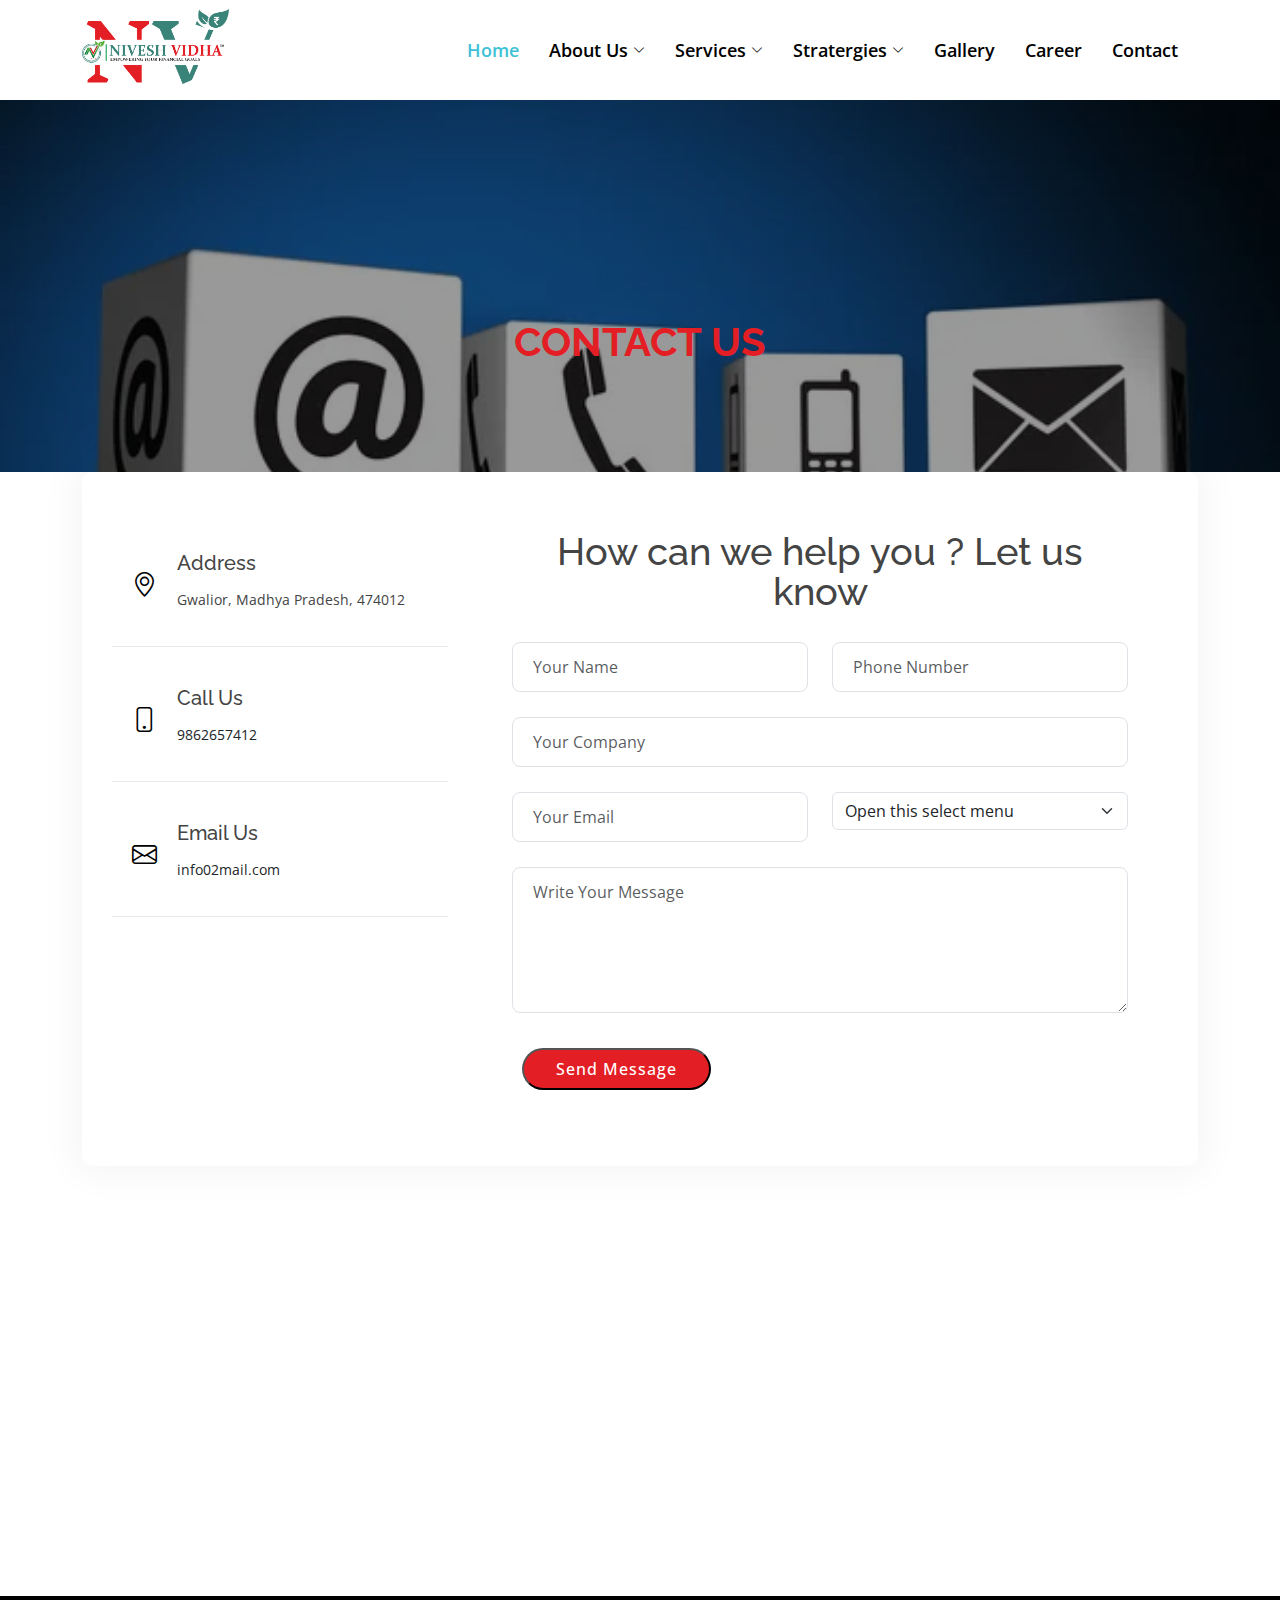
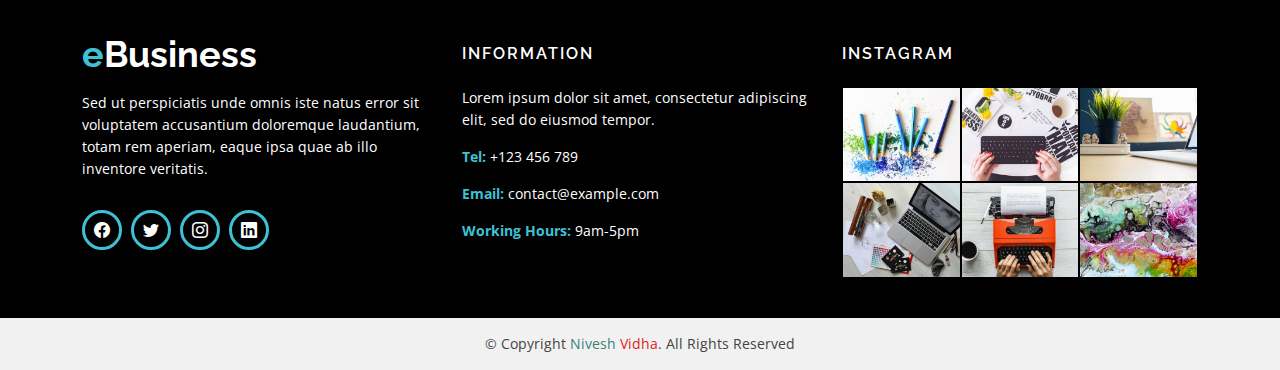
<file: contact.html>
<!DOCTYPE html>
<html lang="en">

<head>
  <meta charset="utf-8">
  <meta content="width=device-width, initial-scale=1.0" name="viewport">

  <title>Nivesh Vidha </title>
  <meta content="" name="description">
  <meta content="" name="keywords">

  <!-- Favicons -->
  <link href="assets/img/favicon.png" rel="icon">
  <link href="assets/img/apple-touch-icon.png" rel="apple-touch-icon">

  <!-- Google Fonts -->
  <link href="https://fonts.googleapis.com/css?family=Open+Sans:300,400,400i,600,700|Raleway:300,400,400i,500,500i,700,800,900" rel="stylesheet">

  <!-- Vendor CSS Files -->
  <link href="assets/vendor/animate.css/animate.min.css" rel="stylesheet">
  <link href="assets/vendor/bootstrap/css/bootstrap.min.css" rel="stylesheet">
  <link href="assets/vendor/bootstrap-icons/bootstrap-icons.css" rel="stylesheet">
  <link href="assets/vendor/boxicons/css/boxicons.min.css" rel="stylesheet">
  <link href="assets/vendor/glightbox/css/glightbox.min.css" rel="stylesheet">
  <link href="assets/vendor/swiper/swiper-bundle.min.css" rel="stylesheet">

  <!--  Main CSS File -->
  <link href="assets/css/style.css" rel="stylesheet">

</head>

<body>

  <!-- ======= Header ======= -->
  <header id="header" class="fixed-top d-flex align-items-center">
    <div class="container d-flex justify-content-between">

      <div class="logo">
        
        <a href="index.html"><img src="assets/img/logo.png" alt="" 
          ></a>
      </div>

      <nav id="navbar" class="navbar">
        <ul>
          <li><a class="nav-link scrollto active" href="index.html">Home</a></li>
          <li class="dropdown"><a href="#"><span>About Us</span> <i class="bi bi-chevron-down"></i></a>
            <ul>
              <li><a href="">Our Story</a></li>
              <li><a href="#">Leadership</a></li>
              <!-- <li class="dropdown"><a href="#"><span>Deep Drop Down</span> <i class="bi bi-chevron-right"></i></a>
                <ul>
                  <li><a href="#">Deep Drop Down 1</a></li>
                  <li><a href="#">Deep Drop Down 2</a></li>
                  <li><a href="#">Deep Drop Down 3</a></li>
                  <li><a href="#">Deep Drop Down 4</a></li>
                  <li><a href="#">Deep Drop Down 5</a></li>
                </ul>
              </li> -->
              <li><a href="#">Principles</a></li>
              <li><a href="#">Investment Philosphy</a></li>
              <li><a href="#">Our Team</a></li>
            </ul>
          </li>
          <li class="dropdown"><a href="#"><span>Services</span> <i class="bi bi-chevron-down"></i></a>
            <ul>
              <li><a href="">Portfolio Management</a></li>
              <li><a href="#">Market Insights</a></li>
              <li><a href="#">Research & Analysis</a></li>
              <li><a href="#">Investment Advisory</a></li>
            </ul>
          </li>
          <li class="dropdown"><a href="#"><span>Stratergies</span> <i class="bi bi-chevron-down"></i></a>
            <ul>
              <li><a href="">Equity Oriented</a></li>
              <li><a href="#">Risk Management</a></li>
              <li><a href="#">Our Approach</a></li>
              
            </ul>
          </li>
         
          <li><a href="blog.html">Gallery</a></li>
          <li><a href="career.html">Career</a></li>
         
          <li><a class="nav-link scrollto" href="contact.html">Contact</a></li>
        </ul>
        <i class="bi bi-list mobile-nav-toggle"></i>
      </nav><!-- .navbar -->

    </div>
  </header>
  <!-- End Header -->

  <!-- ======= hero Section ======= -->

   <!-- breadcrumb -->
   <div class="site-breadcrumb">
    <div class="site-breadcrumb-wrapper" style="background: url('assets/img/contact/contactpage.jpg');background-repeat: no-repeat;background-size: cover;">
        <div class="container">
            <h2 class="breadcrumb-title">Contact Us</h2>
            <!-- <ul class="breadcrumb-menu">
                <li><a href="index.html"><i class="far fa-home"></i> Home</a></li>
                <li class="active">Contact Us</li>
            </ul> -->
        </div>
    </div>
</div>
<!-- breadcrumb end -->
 
  <!-- End Hero Section -->

  <main id="main">
    <div class="contact-area py-120">
      <div class="container">
          <div class="contact-wrapper">
              <div class="row">
                  <div class="col-md-4">
                      <div class="contact-content">
                          <div class="contact-info">
                              <div class="contact-info-icon">
                                <i class="bi bi-geo-alt"></i>
                              </div>
                              <div class="contact-info-content">
                                  <h5>Address</h5>
                                  <p>Gwalior, Madhya Pradesh, 474012</p>
                              </div>
                          </div>
                          <div class="contact-info">
                              <div class="contact-info-icon">
                                  <i class="bi bi-phone"></i>
                              </div>
                              <div class="contact-info-content">
                                  <h5>Call Us</h5>
                                  <p><a href="#"><span class="text-dark">9862657412</span></a></p>
                              </div>
                          </div>
                          <div class="contact-info">
                              <div class="contact-info-icon">
                                  <i class="bi bi-envelope"></i>
                              </div>
                              <div class="contact-info-content">
                                  <h5>Email Us</h5>
                                  <p><a href="#"><span class="text-dark">info02mail.com</span></a></p>
                              </div>
                          </div>
                      </div>
                  </div>
                  <div class="col-md-8 align-self-center">
                      <div class="contact-form">
                          <div class="contact-form-header">
                              <h2 class="text-center">How can we help you ? Let us know</h2>
                              <p> </p>
                          </div>
                          <form method="post" action="" id="contact-form">
                              <div class="row">
                                  <div class="col-md-6">
                                      <div class="form-group">
                                          <input type="text" class="form-control" name="name"
                                              placeholder="Your Name" required>
                                      </div>
                                  </div>
                                  <div class="col-md-6">
                                      <div class="form-group">
                                      <input type="tel"  id="phone" name="phone"  class="form-control" name="phone"
                                               placeholder="Phone Number" required>
                                      </div>
                                  </div>
                              </div>
                              <div class="form-group">
                                <input type="text" class="form-control" name="yourcompany"
                                    placeholder="Your Company" required>
                              </div>
                              <div class="row">
                                <div class="col-md-6">
                                  <div class="form-group">
                                    <input type="email" class="form-control" name="email"
                                        placeholder="Your Email" required>  
                                  </div>
                                </div>
                                <div class="col-md-6">
                                  <select class="form-select" aria-label="Default select example">
                                    <option selected>Open this select menu</option>
                                    <option value="1">One</option>
                                    <option value="2">Two</option>
                                    <option value="3">Three</option>
                                  </select>
                                </div>
                              </div>
                              <div class="form-group">
                                  <textarea name="message" cols="30" rows="5" class="form-control"
                                      placeholder="Write Your Message"></textarea>
                              </div>
                              <button type="submit" class="btn-send-message scrollto animate__animated animate__fadeInUp">Send
                                  Message <i class="far fa-paper-plane"></i></button>
                              <div class="col-md-12 mt-3">
                                  <div class="form-messege text-success"></div>
                              </div>
                          </form>

                      </div>
                  </div>
              </div>
          </div>
      </div>
  </div>
  <!-- end contact area -->
    <br><br>

    <div class="container-fluid">
       <!-- Start Map -->
       <iframe src="https://www.google.com/maps/embed?pb=!1m18!1m12!1m3!1d22864.11283411948!2d-73.96468908098944!3d40.630720240038435!2m3!1f0!2f0!3f0!3m2!1i1024!2i768!4f13.1!3m3!1m2!1s0x89c24fa5d33f083b%3A0xc80b8f06e177fe62!2sNew+York%2C+NY%2C+USA!5e0!3m2!1sen!2sbg!4v1540447494452" width="100%" height="380" frameborder="0" style="border:0" allowfullscreen></iframe>
       <!-- End Map -->
    </div>

  </main><!-- End #main -->

  <!-- ======= Footer ======= -->
  <footer>
    <div class="footer-area">
      <div class="container">
        <div class="row">
          <div class="col-md-4">
            <div class="footer-content">
              <div class="footer-head">
                <div class="footer-logo">
                  <h2><span>e</span>Business</h2>
                </div>

                <p>Sed ut perspiciatis unde omnis iste natus error sit voluptatem accusantium doloremque laudantium, totam rem aperiam, eaque ipsa quae ab illo inventore veritatis.</p>
                <div class="footer-icons">
                  <ul>
                    <li>
                      <a href="#"><i class="bi bi-facebook"></i></a>
                    </li>
                    <li>
                      <a href="#"><i class="bi bi-twitter"></i></a>
                    </li>
                    <li>
                      <a href="#"><i class="bi bi-instagram"></i></a>
                    </li>
                    <li>
                      <a href="#"><i class="bi bi-linkedin"></i></a>
                    </li>
                  </ul>
                </div>
              </div>
            </div>
          </div>
          <!-- end single footer -->
          <div class="col-md-4">
            <div class="footer-content">
              <div class="footer-head">
                <h4>information</h4>
                <p>
                  Lorem ipsum dolor sit amet, consectetur adipiscing elit, sed do eiusmod tempor.
                </p>
                <div class="footer-contacts">
                  <p><span>Tel:</span> +123 456 789</p>
                  <p><span>Email:</span> contact@example.com</p>
                  <p><span>Working Hours:</span> 9am-5pm</p>
                </div>
              </div>
            </div>
          </div>
          <!-- end single footer -->
          <div class="col-md-4">
            <div class="footer-content">
              <div class="footer-head">
                <h4>Instagram</h4>
                <div class="flicker-img">
                  <a href="#"><img src="assets/img/portfolio/1.jpg" alt=""></a>
                  <a href="#"><img src="assets/img/portfolio/2.jpg" alt=""></a>
                  <a href="#"><img src="assets/img/portfolio/3.jpg" alt=""></a>
                  <a href="#"><img src="assets/img/portfolio/4.jpg" alt=""></a>
                  <a href="#"><img src="assets/img/portfolio/5.jpg" alt=""></a>
                  <a href="#"><img src="assets/img/portfolio/6.jpg" alt=""></a>
                </div>
              </div>
            </div>
          </div>
        </div>
      </div>
    </div>
    <div class="footer-area-bottom">
      <div class="container">
        <div class="row">
          <div class="col-md-12 col-sm-12 col-xs-12">
            <div class="copyright text-center">
              <p>
                &copy; Copyright <span style="color:#398378;">Nivesh</span><span style="color: #e31e24;"> Vidha</span>. All Rights Reserved
              </p>
            </div>
           
          </div>
        </div>
      </div>
    </div>
  </footer><!-- End  Footer -->

  <div id="preloader"></div>
  <a href="#" class="back-to-top d-flex align-items-center justify-content-center"><i class="bi bi-arrow-up-short"></i></a>

  <!-- Vendor JS Files -->
  <script src="assets/vendor/bootstrap/js/bootstrap.bundle.min.js"></script>
  <script src="assets/vendor/glightbox/js/glightbox.min.js"></script>
  <script src="assets/vendor/isotope-layout/isotope.pkgd.min.js"></script>
  <script src="assets/vendor/swiper/swiper-bundle.min.js"></script>
  <script src="assets/vendor/php-email-form/validate.js"></script>

  <!--  Main JS File -->
  <script src="assets/js/main.js"></script>

</body>

</html>
</file>
<file: assets/css/style.css>
/*--------------------------------------------------------------
# General
--------------------------------------------------------------*/

html,
body {
  height: 100%;
}

.floatleft {
  float: left;
}

.floatright {
  float: right;
}

.alignleft {
  float: left;
  margin-right: 15px;
  margin-bottom: 15px;
}

.alignright {
  float: right;
  margin-left: 15px;
  margin-bottom: 15px;
}

.aligncenter {
  display: block;
  margin: 0 auto 15px;
}

a:focus {
  outline: 0px solid;
}

img {
  max-width: 100%;
  height: auto;
}

.fix {
  overflow: hidden;
}

p {
  margin: 0 0 15px;
  color: #444;
}

h1,
h2,
h3,
h4,
h5,
h6 {
  font-family: "Raleway", sans-serif;
  margin: 10px 0 15px;
  color: #444;
  font-weight: 500;
}

h1 {
  font-size: 48px;
  line-height: 50px;
}

h2 {
  font-size: 38px;
  line-height: 40px;
}

h3 {
  font-size: 30px;
  line-height: 32px;
}

h4 {
  font-size: 24px;
  line-height: 26px;
}

h5 {
  font-size: 20px;
  line-height: 22px;
}

h6 {
  font-size: 16px;
  line-height: 20px;
}

a {
  transition: all 0.3s ease 0s;
  text-decoration: none;
}

a:hover {
  color: #3EC1D5;
  text-decoration: none;
}

a:active,
a:hover {
  outline: 0 none;
}

body {
  background: #fff none repeat scroll 0 0;
  color: #444;
  font-family: "Open Sans", sans-serif;
  font-size: 14px;
  text-align: left;
  overflow-x: hidden;
  line-height: 22px;
}

/*--------------------------------------------------------------
# Back to top button
--------------------------------------------------------------*/
.back-to-top {
  position: fixed;
  visibility: hidden;
  opacity: 0;
  right: 15px;
  bottom: 15px;
  z-index: 996;
  background: #3ec1d5;
  width: 40px;
  height: 40px;
  transition: all 0.4s;
}

.back-to-top i {
  font-size: 28px;
  color: #fff;
  line-height: 0;
}

.back-to-top:hover {
  background: #60ccdc;
  color: #fff;
}

.back-to-top.active {
  visibility: visible;
  opacity: 1;
}

.clear {
  clear: both;
}

ul {
  list-style: outside none none;
  margin: 0;
  padding: 0;
}

input,
select,
textarea,
input[type=text],
input[type=date],
input[type=url],
input[type=email],
input[type=password],
input[type=tel],
button,
button[type=submit] {
  -moz-appearance: none;
  box-shadow: none !important;
}

div#preloader {
  position: fixed;
  left: 0;
  top: 0;
  z-index: 99999;
  width: 100%;
  height: 100%;
  overflow: visible;
  background: #fff url("../img/preloader.gif") no-repeat center center;
}

::-moz-selection {
  background: #3EC1D5;
  text-shadow: none;
}

::selection {
  background: #3EC1D5;
  text-shadow: none;
}

.area-padding {
  padding: 70px 0px 80px;
}

.area-padding-2 {
  padding: 70px 0px 50px;
}

.padding-2 {
  padding-bottom: 90px;
}

.section-headline h2 {
  display: inline-block;
  font-size: 40px;
  font-weight: 600;
  margin-bottom: 70px;
  position: relative;
  text-transform: capitalize;
}

.section-headline h2::after {
  border: 1px solid #333;
  bottom: -20px;
  content: "";
  left: 0;
  margin: 0 auto;
  position: absolute;
  right: 0;
  width: 40%;
}

.sec-head {
  display: inline-block;
  font-size: 17px;
  font-weight: 600;
  margin-bottom: 0;
  padding: 0 0 10px;
  text-transform: uppercase;
  transition: all 0.4s ease 0s;
}

/*--------------------------------------------------------------
# Header
--------------------------------------------------------------*/
#header {
  height: 100px;
  transition: all 0.5s;
  z-index: 999;
  transition: all 0.5s;
  background: #fff;
}

#header.header-scrolled {
  background: #fbfbfb;
  height: 85px;
}

#header .logo h1 {
  font-size: 36px;
  margin: 0;
  padding: 0;
  line-height: 1;
  font-weight: bold;
}

#header .logo h1 span {
  color: #3ec1d5;
}

#header .logo h1 a,
#header .logo h1 a:hover {
  color: #fff;
  text-decoration: none;
}

#header .logo img {
  padding: 0; 
  margin: 0;
  max-height: 75px;
}

@media (max-width: 768px) {
  #header {
    height: 85px;
    background: rgba(0, 0, 0, 0.8);
  }

  #header .logo h1 {
    font-size: 28px;
  }
}

.header-bg {
  background: url(../img/background/page-header.jpg);
  background-repeat: no-repeat;
  background-size: cover;
  background-position: top center;
  padding: 120px 0 60px;
}

.header-bg::before {
  content: "";
  position: absolute;
  left: 0;
  right: 0;
  top: 0;
  bottom: 0;
  background: rgba(0, 0, 0, 0.7);
}

@media (min-width: 1025px) {
  .header-bg {
    background-attachment: fixed;
  }
}

/*--------------------------------------------------------------
# Navigation Menu
--------------------------------------------------------------*/
/**
* Desktop Navigation 
*/
.navbar {
  padding: 20px;
}

.navbar ul {
  margin: 0;
  padding: 0;
  display: flex;
  list-style: none;
  align-items: center;
}

.navbar li {
  position: relative;
}

.navbar a,
.navbar a:focus {
  display: flex;
  align-items: center;
  justify-content: space-between;
  padding: 10px 0 10px 30px;
  font-size: 18px;
  font-weight: 600;
  color: #000;
  white-space: nowrap;
  transition: 0.3s;
}

.navbar a i,
.navbar a:focus i {
  font-size: 12px;
  line-height: 0;
  margin-left: 5px;
}

.navbar a:hover,
.navbar .active,
.navbar .active:focus,
.navbar li:hover>a {
  color: #3ec1d5;
}

.navbar .dropdown ul {
  display: block;
  position: absolute;
  left: 14px;
  top: calc(100% + 30px);
  margin: 0;
  padding: 10px 0;
  z-index: 99;
  opacity: 0;
  visibility: hidden;
  background: #fff;
  box-shadow: 0px 0px 30px rgba(127, 137, 161, 0.25);
  transition: 0.3s;
}

.navbar .dropdown ul li {
  min-width: 200px;
}

.navbar .dropdown ul a {
  padding: 10px 20px;
  font-size: 14px;
  text-transform: none;
  color: #0d2529;
}

.navbar .dropdown ul a i {
  font-size: 12px;
}

.navbar .dropdown ul a:hover,
.navbar .dropdown ul .active:hover,
.navbar .dropdown ul li:hover>a {
  color: #3ec1d5;
}

.navbar .dropdown:hover>ul {
  opacity: 1;
  top: 100%;
  visibility: visible;
}

.navbar .dropdown .dropdown ul {
  top: 0;
  left: calc(100% - 30px);
  visibility: hidden;
}

.navbar .dropdown .dropdown:hover>ul {
  opacity: 1;
  top: 0;
  left: 100%;
  visibility: visible;
}

@media (max-width: 1366px) {
  .navbar .dropdown .dropdown ul {
    left: -90%;
  }

  .navbar .dropdown .dropdown:hover>ul {
    left: -100%;
  }
}

/**
* Mobile Navigation 
*/
.mobile-nav-toggle {
  color: #198754;
  font-size: 28px;
  cursor: pointer;
  display: none;
  line-height: 0;
  transition: 0.5s;
}

@media (max-width: 991px) {
  .mobile-nav-toggle {
    display: block;
  }

  .navbar ul {
    display: none;
  }
}

.navbar-mobile {
  position: fixed;
  overflow: hidden;
  top: 0;
  right: 0;
  left: 0;
  bottom: 0;
  background: rgba(1, 2, 2, 0.9);
  transition: 0.3s;
  z-index: 999;
}

.navbar-mobile .mobile-nav-toggle {
  position: absolute;
  top: 15px;
  right: 15px;
}

.navbar-mobile ul {
  display: block;
  position: absolute;
  top: 55px;
  right: 15px;
  bottom: 15px;
  left: 15px;
  padding: 10px 0;
  background-color: #fff;
  overflow-y: auto;
  transition: 0.3s;
}

.navbar-mobile a,
.navbar-mobile a:focus {
  padding: 10px 20px;
  font-size: 15px;
  color: #0d2529;
}

.navbar-mobile a:hover,
.navbar-mobile .active,
.navbar-mobile li:hover>a {
  color: #3ec1d5;
}

.navbar-mobile .getstarted,
.navbar-mobile .getstarted:focus {
  margin: 15px;
}

.navbar-mobile .dropdown ul {
  position: static;
  display: none;
  margin: 10px 20px;
  padding: 10px 0;
  z-index: 99;
  opacity: 1;
  visibility: visible;
  background: #fff;
  box-shadow: 0px 0px 30px rgba(127, 137, 161, 0.25);
}

.navbar-mobile .dropdown ul li {
  min-width: 200px;
}

.navbar-mobile .dropdown ul a {
  padding: 10px 20px;
}

.navbar-mobile .dropdown ul a i {
  font-size: 12px;
}

.navbar-mobile .dropdown ul a:hover,
.navbar-mobile .dropdown ul .active:hover,
.navbar-mobile .dropdown ul li:hover>a {
  color: #3ec1d5;
}

.navbar-mobile .dropdown>.dropdown-active {
  display: block;
}

/*--------------------------------------------------------------
# Hero Section
--------------------------------------------------------------*/
#hero {
  width: 100%;
  height: 100vh;
  background: #000;
  overflow: hidden;
  position: relative;
}

@media (max-height: 500px) {
  #hero {
    height: 150vh;
  }
}

#hero .carousel,
#hero .carousel-inner,
#hero .carousel-item,
#hero .carousel-item::before {
  position: absolute;
  top: 0;
  right: 0;
  left: 0;
  bottom: 0;
}

#hero .carousel-item {
  background-size: cover;
  background-position: center;
  background-repeat: no-repeat;
}

#hero .carousel-item::before {
  content: "";
  background-color: rgba(0, 0, 0, 0.7);
}

#hero .carousel-container {
  display: flex;
  justify-content: center;
  align-items: center;
  position: absolute;
  bottom: 0;
  top: 70px;
  left: 50px;
  right: 50px;
}

#hero .container {
  text-align: center;
}

#hero h1 {
  color: #fff;
  margin-bottom: 20px;
  font-size: 60px;
  font-weight: 700;
}

@media (max-width: 768px) {
  #hero h1 {
    font-size: 34px;
    line-height: 1.2;
  }
}

#hero p {
  width: 80%;
  font-size: 38px;
  line-height: 1.2;
  margin: 0 auto 30px auto;
  color: #fff;
}

@media (min-width: 1024px) {
  #hero p {
    width: 60%;
    font-size:24px;
    /* color: #fed330; */
    font-weight: 600;
  }
}

@media (max-width: 768px) {
  #hero p {
    font-size: 20px;
    line-height: 1.2;
  }
}

#hero .carousel-fade {
  overflow: hidden;
}

#hero .carousel-fade .carousel-inner .carousel-item {
  transition-property: opacity;
}

#hero .carousel-fade .carousel-inner .carousel-item,
#hero .carousel-fade .carousel-inner .active.carousel-item-start,
#hero .carousel-fade .carousel-inner .active.carousel-item-end {
  opacity: 0;
}

#hero .carousel-fade .carousel-inner .active,
#hero .carousel-fade .carousel-inner .carousel-item-next.carousel-item-start,
#hero .carousel-fade .carousel-inner .carousel-item-prev.carousel-item-end {
  opacity: 1;
  transition: 0.5s;
}

#hero .carousel-fade .carousel-inner .carousel-item-next,
#hero .carousel-fade .carousel-inner .carousel-item-prev,
#hero .carousel-fade .carousel-inner .active.carousel-item-start,
#hero .carousel-fade .carousel-inner .active.carousel-item-end {
  left: 0;
  transform: translate3d(0, 0, 0);
}

#hero .carousel-control-prev,
#hero .carousel-control-next {
  width: 10%;
}

@media (min-width: 1024px) {

  #hero .carousel-control-prev,
  #hero .carousel-control-next {
    width: 5%;
  }
}

#hero .carousel-control-next-icon,
#hero .carousel-control-prev-icon {
  background: none;
  font-size: 32px;
  line-height: 1;
}

#hero .carousel-indicators li {
  cursor: pointer;
}

#hero .btn-get-started {
  font-weight: 500;
  font-size: 16px;
  letter-spacing: 1px;
  display: inline-block;
  padding: 8px 32px;
  border-radius: 50px;
  transition: 0.5s;
  margin: 10px;
  color: #fff;
  background: #e31e24;
}

#hero .btn-get-started:hover {
  background: #398378;
  color: #fff;
}

/*----------------- about ----------------*/
.about_head{
  padding-top: 45px;
  color : rgb(232, 18, 18);
  padding-left: 10px;
  margin-top: 30px;
  font-weight: 600;

}
.about_Para{
  color: #000;
  font-size: 18px;
  font-family: 'Raleway';
  font-weight: 400;
}
.about1{
  padding-top: 45px;
  color : rgb(232, 18, 18);

  padding-left: 10px;
  margin-top: 30px;
  font-weight: 600;
}
.about2{
  font-size: 18px;
  font-weight: 400;
 
  padding-left: 10px;
  color: #fff;
}
.about3{
  height: 301px;
  padding-top: 40px;
  margin-left: 6px;
  margin-bottom: 50px;
  margin-top: 30px;
}

@media (max-width: 768px) {
  .about_head{
    padding-top: 20px;
    color : rgb(232, 18, 18);
    padding-left: 10px;
    margin-top: 30px;
    font-weight: 600;
  }
  .about_Para{
    color: #000;
    font-size: 18px;
    font-family: 'Raleway';
    font-weight: 400;
  }
  .about1{
    font-size:32px;
    text-align:center;
    
  }
  .about2{
    font-size: 17px;
    font-weight: 500;
    color: #fff;
    font-family: 'Raleway';
    text-align:center;
  }
  
}


/*----------------- about ----------------*/

/*----------------- platform ----------------*/

.platform{
  margin-left: 10px;
  height: 195px;
}
.platform1{
  font-size: 20px;
  margin-left: 96px;
}

/*----------------- platform ----------------*/


/*------------------banner--------------------*/

.bannerback{
  background: url(../img/background/banner_nivesh.jpg);
  background-repeat: no-repeat;
  background-size: cover;
  background-position: top center;
  height: 350px;
  width: 100%;
  /* padding: 120px 0 60px; */
}

/*-------------------banner-------------------*/

/*------------------banner1--------------------*/

.list{
  font-size: 18px;
  color: black;
  margin-left: 35px;

}

/*------------------banner1-------------------*/


/*===================== Career area ==================*/

.page:not(body) {
  max-width: 1280px;
  margin-left: auto;
  margin-right: auto;
}
@media screen and (min-width: 960px){
.pageHeader {
  background-image: url();
}
}
.pageHeader {
  padding: 60px 0;
  background: repeat-y center/100% auto url(./../img/bg-grid-6col--3-cols.svg);
}
.content {
  width: 100%;
  max-width: 1068px;
  margin-left: auto;
  margin-right: auto;
}
.pageHeader h1 {
  position: relative;
  display: block;
  width: 100%;
  margin-bottom: 30px;
  padding-bottom: 30px;
}
.pageHeader p {
  font-size: 36px;
  margin-right: 20%;
  margin-left: 10%;
}
.pageHeader p {
  font-weight: 100;
  font-size: 24px;
  line-height: 1.25;
}
h4, .h4 {
  font-weight: 600;
  font-size: 27px;
  line-height: 1;
}
@media screen and (min-width: 960px){
.pageHeader h1 {
    max-width: 90%;
    margin-bottom: 45px;
    padding-bottom: 45px;
}
}
@media screen and (min-width: 960px){
.pageHeader p {
    font-size: 36px;
    margin-right: 20%;
    margin-left: 10%;
}}
.btn-internship {
  font-weight: 500;
  font-size: 16px;
  letter-spacing: 1px;
  display: inline-block;
  padding: 8px 32px;
  border-radius: 50px;
  transition: 0.5s;
  margin: 10px;
  color: #fff;
  background: #e31e24;
}

.btn-internship:hover {
  background: #398378;
  color: #fff;
}


/* @media screen and (min-width: 960px){
.feature__content {
    margin: 0 10%;
    width: 80%;
}}
@media screen and (min-width: 640px){
.feature__content {
  
  grid-template-columns: 50% 50%;
    grid-template-rows: auto 1fr;
}}
.feature__content {
    display: grid;
}
.feature__media {
  grid-row: 2;
  margin-bottom: 15px;
}
img, video {
  height: auto;
  max-width: 100%;
  display: block;
}
@media screen and (min-width: 640px){
.align-left .feature__header, .align-left .feature__copy {
    padding-right: 40%;
}}
.feature__copy p:last-of-type {
  margin-bottom: 30px;
}
.feature__copy p {
  margin-bottom: 15px!important;
} */


/*===================== career area ==================*/


/*==================== contact area =================*/

/* ===================
breadcrumb css
====================== */

.site-breadcrumb{
  position: relative;
}

.site-breadcrumb-wrapper {
  background-size: cover;
  background-repeat: no-repeat;
  background-position: center center;
  display: flex;
  flex-direction: column;
  align-items: center;
  justify-content: center;
  text-align: center;
  position: relative;
  padding-top: 312px;
  padding-bottom: 100px;
  z-index: 1;
}

.site-breadcrumb-wrapper::before {
  content: '';
  position: absolute;
  height: 100%;
  width: 100%;
  top: 0;
  left: 0;
  background: rgba(0, 0, 0, 0.40);
  z-index: -1;
}

.site-breadcrumb .breadcrumb-title {
  font-size: 40px;
  color: #e31e24;
  font-weight: 700;
  margin-bottom: 10px;
  text-transform: uppercase;
}

.site-breadcrumb .breadcrumb-menu {
  position: relative;
  z-index: 1;
}

.site-breadcrumb .breadcrumb-menu li {
  position: relative;
  display: inline-block;
  margin-left: 25px;
  color: #fff;
  font-weight: 400;
  text-transform: capitalize;
}

.site-breadcrumb .breadcrumb-menu li a {
  color: #fff;
  -moz-transition: all 0.5s ease-in-out;
  -webkit-transition: all 0.5s ease-in-out;
  -ms-transition: all 0.5s ease-in-out;
  transition: all 0.5s ease-in-out;
}

.site-breadcrumb .breadcrumb-menu li.active {
  color: #FF5D22;
}

.site-breadcrumb .breadcrumb-menu li::before {
  position: absolute;
  content: '\f101';
  font-family: 'Font Awesome 5 Pro';
  right: -21px;
  top: 1px;
  text-align: center;
  font-size: 16px;
  color: #fff;
}

.site-breadcrumb .breadcrumb-menu li:first-child {
  margin-left: 0;
}

.site-breadcrumb .breadcrumb-menu li:last-child:before {
  display: none;
}

.site-breadcrumb .breadcrumb-menu li a:hover {
  color: #FF5D22;
}

@media (max-width: 991px) {
  .site-breadcrumb-wrapper {
    padding-top: 360px;
    padding-bottom: 120px;
  }
}

.contact-wrapper {
  padding: 50px 30px;
  background: #fff;
  border-radius: 10px;
  box-shadow: 0 0 40px 5px rgb(0 0 0 / 5%);
  position: relative;
}
.contact-info {
  display: flex;
  align-items: center;
  gap: 20px;
  padding: 20px;
  position: relative;
  overflow: hidden;
  margin-bottom: 10px;
  border-bottom: 1px solid #E7E9EC;
}
.contact-info-icon i {
  font-size: 25px;
  color: black;
  width: 55px;
  height: 55px;
  line-height: 55px;
  /* border-radius: 50px; */
  text-align: center;
  /* background: red; */
  font-weight: bold;
}
.contact-content {
  margin-bottom: 50px;
}
.align-self-center {
  align-self: center!important;
}
.contact-form {
  padding: 0 40px;
}
.contact-form-header {
  margin-bottom: 30px;
  color: #e31e24!important;
}
.contact-form .form-group {
  margin-bottom: 25px;
}
.contact-form .form-group .form-control {
  padding: 12px 20px;
  border-radius: 8px;
  box-shadow: none;
  transition: all .5s ease-in-out;
}

.contact-area .btn-send-message {
  font-weight: 500;
  font-size: 16px;
  letter-spacing: 1px;
  display: inline-block;
  padding: 8px 32px;
  border-radius: 50px;
  transition: 0.5s;
  margin: 10px;
  color: #fff;
  background: #e31e24;
}

.contact-area .btn-send-message:hover {
  background: #398378;
  color: #fff;
}



.map1{
  font-size: 40px;
  color: black!important;
  font-weight: bold;
  text-transform: uppercase;
}
.icon1{
  font-size: 30px;
  color: black;
  font-weight: bold;
}
.icon2{
  font-size: 20px;
  color: red;
  font-weight: bold;
}
.icon3{
  font-size: 20px;
  color: black;
}

/*==================== contact area =================*/

/*----------------------------------------*/

/*  15. Footer Area
/*----------------------------------------*/

.footer-area {
  padding: 40px 0;
  background: #000;
}

.footer-head p {
  color: #fff;
}
.footer-head h3{
  color: #fff;
}

.footer-head h4 {
  color: #fff;
  font-size: 16px;
  letter-spacing: 2px;
  padding-bottom: 10px;
  text-transform: uppercase;
}

.footer-logo {
  padding-bottom: 20px;
}

.footer-logo h2 {
  color: #fff;
  padding: 0;
  margin: 0;
  font-size: 36px;
  font-weight: bold;
  line-height: 1;
}

.footer-logo h2 span {
  color: #3ec1d5;
}

.footer-icons ul li {
  display: inline-block;
}

.footer-icons ul li a {
  border: 3px solid #3ec1d5;
  color: #fff;
  display: block;
  font-size: 16px;
  height: 40px;
  line-height: 34px;
  margin-right: 5px;
  text-align: center;
  width: 40px;
  border-radius: 50%;
}


.flicker-img>a {
  float: left;
  padding: 1px;
  width: 33.33%;
}

.footer-icons {
  margin-top: 30px;
}

.footer-contacts p span {
  color: #3EC1D5;
  font-weight: 700;
}

.popular-tag ul li {
  display: inline-block;
}

.footer-content {
  display: block;
  overflow: hidden;
}

.popular-tag ul li a:hover, .footer-icons ul li a:hover {
  background: #3EC1D5;
  border: 1px solid #3EC1D5;
  color: #fff;
}

.popular-tag ul li a {
  border: 1px solid #444;
  border-radius: 30px;
  color: #444;
  display: block;
  font-size: 13px;
  font-weight: 600;
  margin: 5px 3px;
  padding: 5px 10px;
  position: relative;
  text-decoration: none;
  text-transform: capitalize;
  transition: all 0.4s ease 0s;
  width: 70px;
  text-align: center;
}

.footer-area-bottom {
  background: #f1f1f1 none repeat scroll 0 0;
  padding: 15px 0;
}

.copyright-text a:hover {
  text-decoration: underline;
  color: #3EC1D5;
}

.copyright-text a {
  color: #444;
}

.copyright>p {
  margin-bottom: 0;
  color: #444;
}

.copyright a, .credits a {
  color: #3EC1D5;
}



/*--------------------------------------------------------------
# Responsive
--------------------------------------------------------------*/
@media (min-width: 1920px) {
  .work-right-text {
    padding: 150px 150px;
  }
}

/* Normal desktop :992px. */
@media (min-width: 992px) and (max-width: 1169px) {
  .slider-content {
    padding: 146px 0;
  }

  .work-right-text {
    padding: 40px 0;
  }

  .work-right-text h2 {
    font-size: 18px;
    line-height: 28px;
  }
}

/* Tablet desktop :768px. */
@media (min-width: 768px) and (max-width: 991px) {
  .layer-1-1 h2 {
    font-size: 24px;
  }

  .layer-1-2 h1 {
    font-size: 31px;
    line-height: 38px;
    padding: 0px 30px;
  }

  .tab-menu ul.nav li a {
    padding: 10px 16px;
  }

  .suscribe-input input {
    width: 60%;
  }

  .suscribe-input button {
    width: 40%;
  }

  .team-content.text-center>h4 {
    font-size: 20px;
  }

  .sus-btn {
    margin-left: 0;
  }

  .suscribe-text h3 {
    font-size: 16px;
    padding-right: 20px;
  }

  .work-right-text h5 {
    font-size: 14px;
    line-height: 22px;
  }

  .work-right-text {
    padding: 36px 0;
  }

  .work-right-text h2 {
    font-size: 14px;
    line-height: 22px;
  }

  .work-right-text .ready-btn {
    font-size: 13px;
    padding: 7px 20px;
    margin-top: 5px;
  }

  .single-awesome-portfolio {
    width: 33.33%;
  }

  .widget-product a img {
    display: block;
    float: none;
    width: 100%;
  }

  .widget-product .product-info {
    display: block;
    float: none;
    padding-left: 0;
    width: 100%;
    margin-top: 20px;
  }

  .map-column {
    margin-left: 0;
    padding-right: 40px;
  }

  .post-information .entry-meta {
    font-size: 13px;
    padding: 5px 0;
  }

  .post-information .entry-meta span a {
    padding: 4px 0;
  }

  .service-pic {
    margin-bottom: 30px;
    text-align: center;
  }

  .single-add-itms {
    width: 50%;
  }

  .left-sidebar-title>h4 {
    font-size: 18px;
  }

  .contact-form {
    margin-top: 0px;
  }

  .search-option input {
    width: 67%;
  }
}

/* small mobile :320px. */
@media (max-width: 767px) {
  .slider-area {
    margin-top: 60px;
  }

  .slider-content {
    padding: 80px 0;
  }

  .slider-content h2 {
    font-size: 18px !important;
    line-height: 24px !important;
  }

  .slider-content h1 {
    font-size: 20px !important;
    line-height: 26px !important;
  }

  .layer-1-3 a.ready-btn {
    padding: 8px 15px;
  }

  .section-headline h2 {
    font-size: 30px;
  }

  .well-middle .single-well {
    margin-top: 30px;
  }

  .single-skill {
    margin-bottom: 40px;
  }

  .tab-menu {
    margin-top: 30px;
  }

  .tab-menu ul.nav li a {
    padding: 8px 6px;
  }

  .wellcome-text {
    margin: 0px;
    padding: 70px 0px;
  }

  .subs-feilds {
    width: 100%;
  }

  .suscribe-input input {
    width: 60%;
  }

  .suscribe-input button {
    font-size: 15px;
    padding: 14px 10px;
    width: 40%;
  }

  .section-headline h3 {
    font-size: 25px;
  }

  .well-text>h2 {
    font-size: 18px;
  }

  .well-text p {
    display: none;
  }

  .single-team-member {
    margin-bottom: 30px;
  }

  .service-right {
    width: 100%;
  }

  .service-images:hover .overly-text {
    display: none;
  }

  .portfolio-area {
    padding-top: 0px;
  }

  .project-menu li a {
    padding: 8px 12px;
    margin: 10px 4px;
  }

  .pri_table_list {
    margin-bottom: 30px;
  }

  .single-awesome-project,
  .portfolio-2 .single-awesome-project {
    width: 100%;
    float: none;
  }

  .single-blog {
    margin-bottom: 30px;
  }

  .sus-btn {
    margin-left: 0;
    margin-top: 30px;
  }

  .contact-form {
    margin-top: 30px;
  }

  .head-team h5 {
    font-size: 22px;
  }

  .footer-content {
    margin-bottom: 30px;
  }

  .header-bottom h1 {
    font-size: 30px;
    margin-bottom: 0;
  }

  .page-area .slider-content {
    padding: 500px 0;
  }

  .search-option input {
    width: 74%;
  }

  .header-bottom h2 {
    font-size: 20px;
    margin-bottom: 0;
  }

  li.threaded-comments {
    margin-left: 0;
  }
}

/* Large Mobile :480px. */
@media only screen and (min-width: 480px) and (max-width: 767px) {
  .submitbtn {
    float: none;
    width: 99.8%;
  }

  .icons-bottom ul li a {
    height: 40px;
    line-height: 37px;
    width: 40px;
  }

  .blog-post-dlc ul li {
    padding-left: 20px;
    padding-right: 20px;
  }

  .awesome-portfolio-content .portfolio-2 {
    width: 50%;
  }

  .gallary-details .single-awesome-portfolio {
    width: 50%;
  }

  .tab-menu ul.nav li a {
    padding: 8px 20px;
  }
}

@media (max-width: 575px) {
  .slider-content {
    padding: 0;
  }
}

.gallery-title
{
    font-size: 36px;
    color: #42B32F;
    text-align: center;
    font-weight: 500;
    margin-bottom: 70px;
}
.gallery-title:after {
    content: "";
    position: absolute;
    width: 7.5%;
    left: 46.5%;
    height: 45px;
    border-bottom: 1px solid #5e5e5e;
}
.filter-button
{
    font-size: 18px;
    border: 1px solid #42B32F;
    border-radius: 5px;
    text-align: center;
    color: #42B32F;
    margin-bottom: 30px;

}
.filter-button:hover
{
    font-size: 18px;
    border: 1px solid #42B32F;
    border-radius: 5px;
    text-align: center;
    color: #ffffff;
    background-color: #42B32F;

}
.btn-default:active .filter-button:active
{
    background-color: #42B32F;
    color: white;
}

.port-image
{
    width: 100%;
}

.gallery_product
{
    margin-bottom: 30px;
}
</file>
